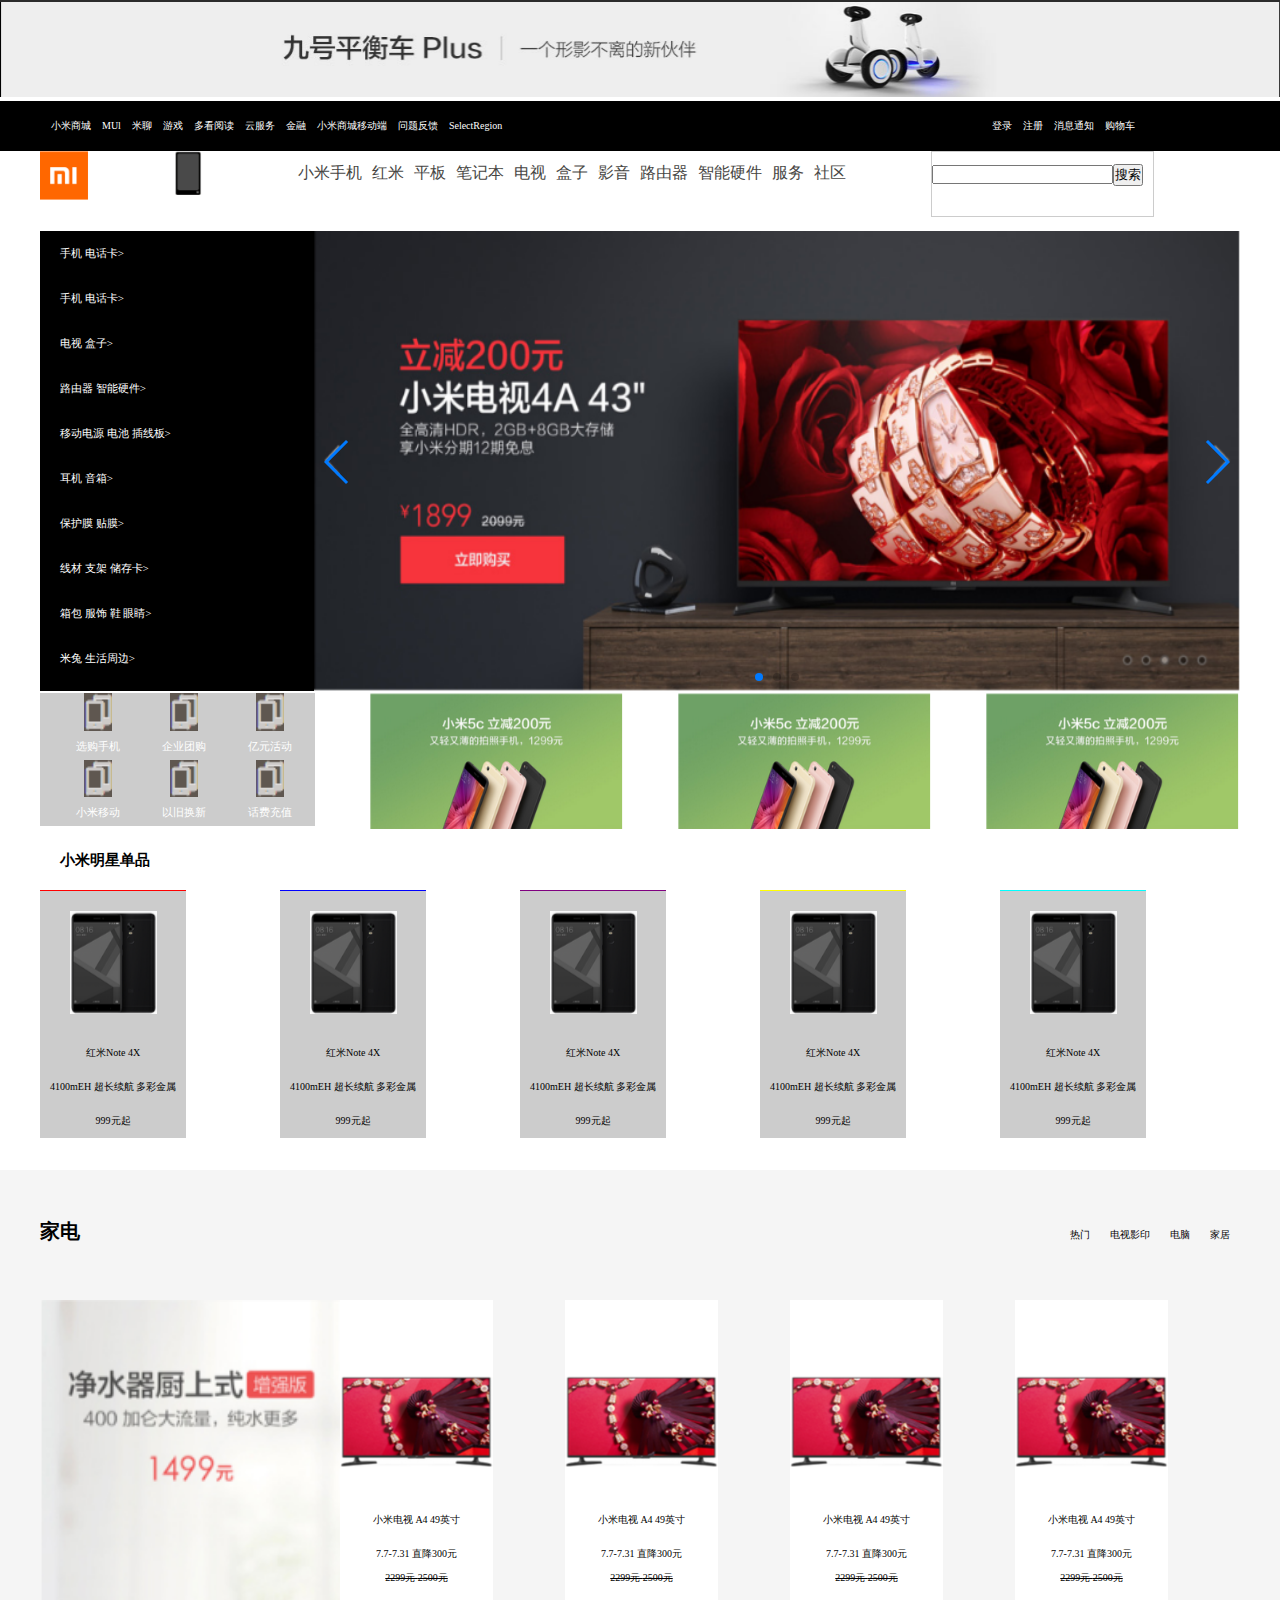
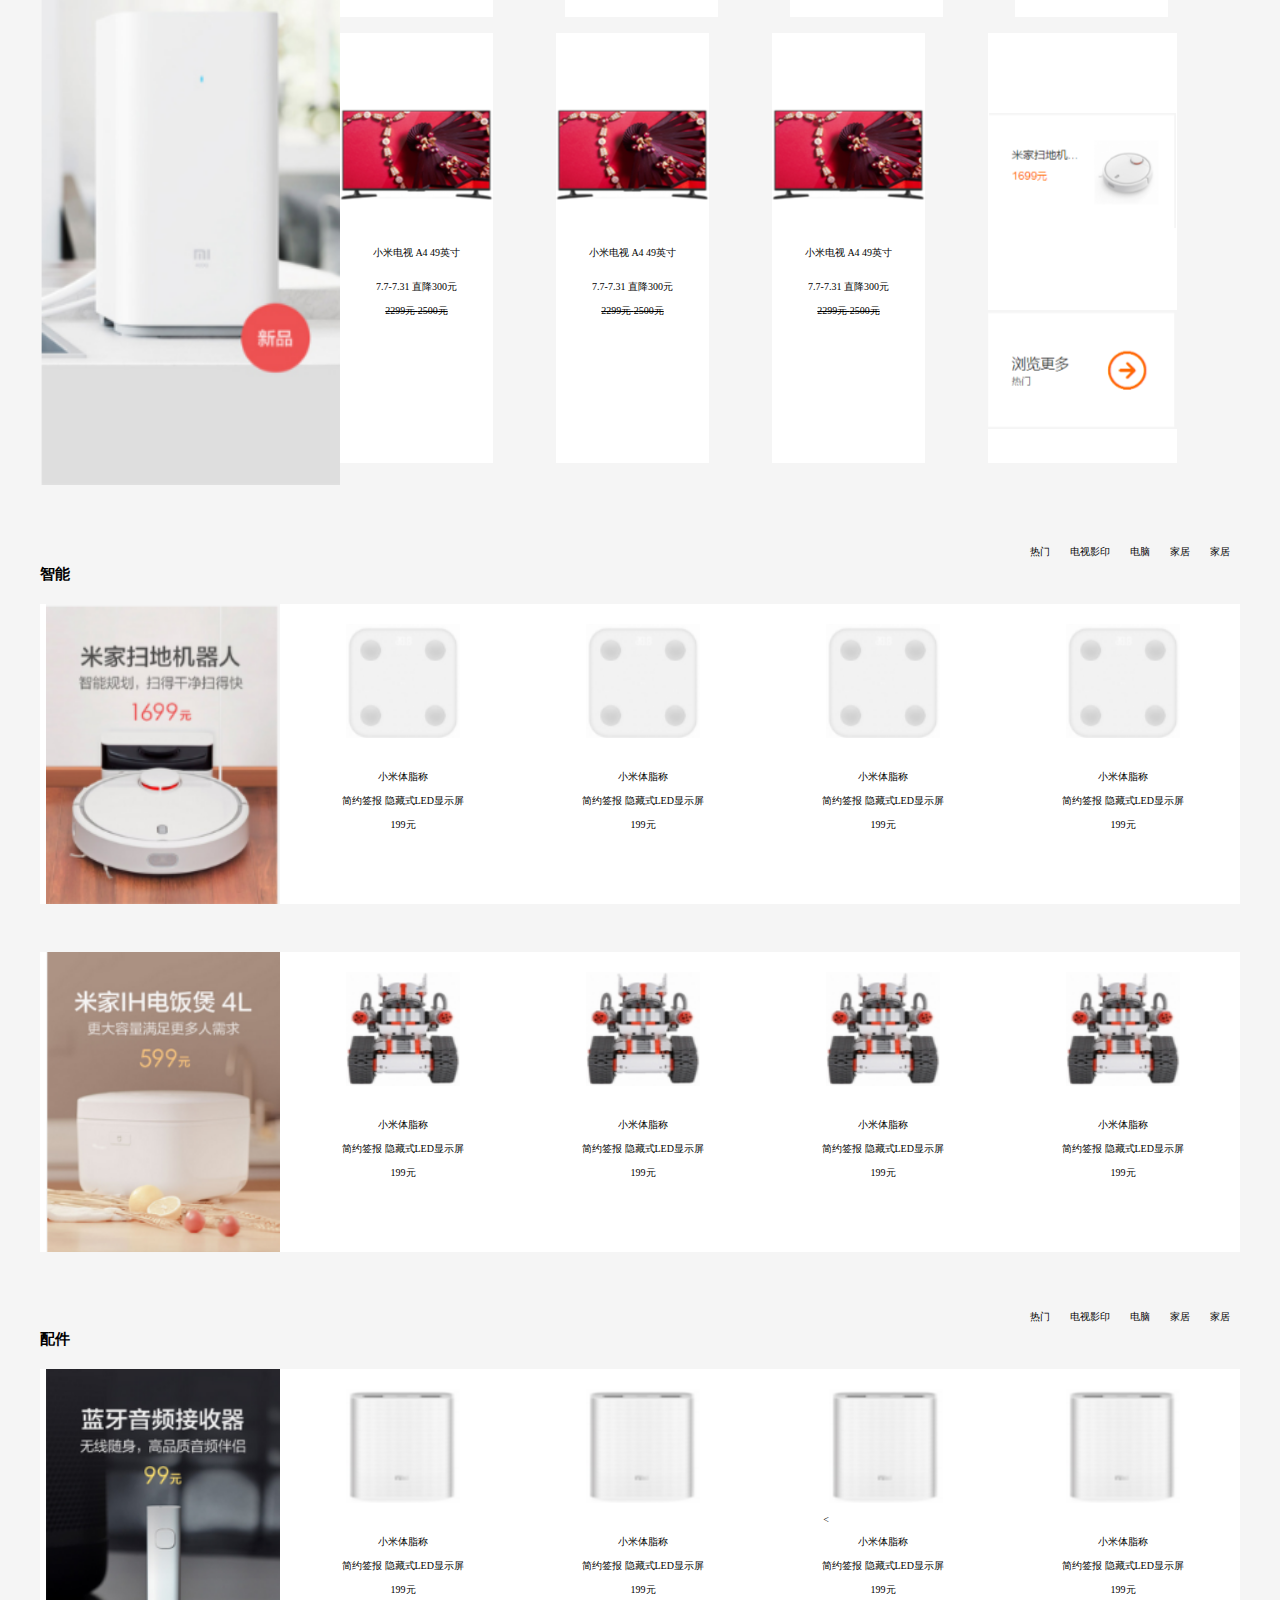
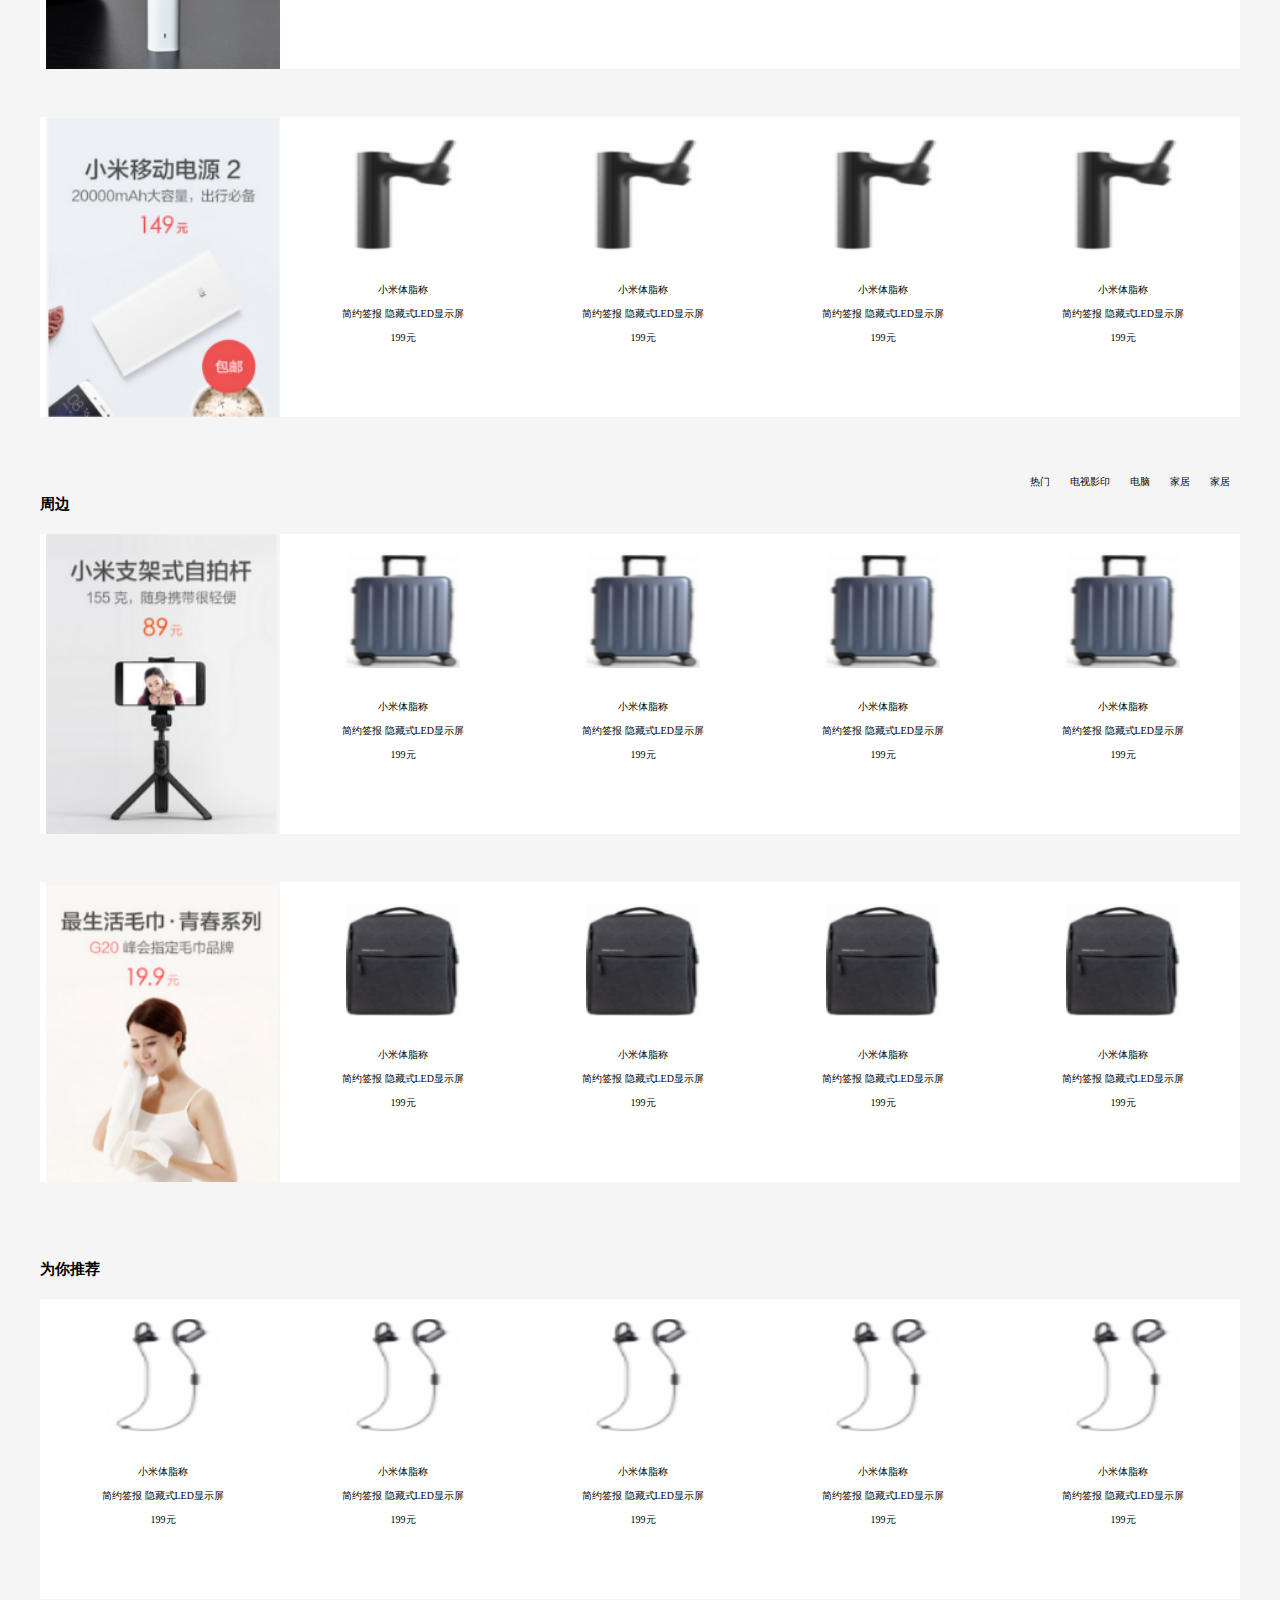
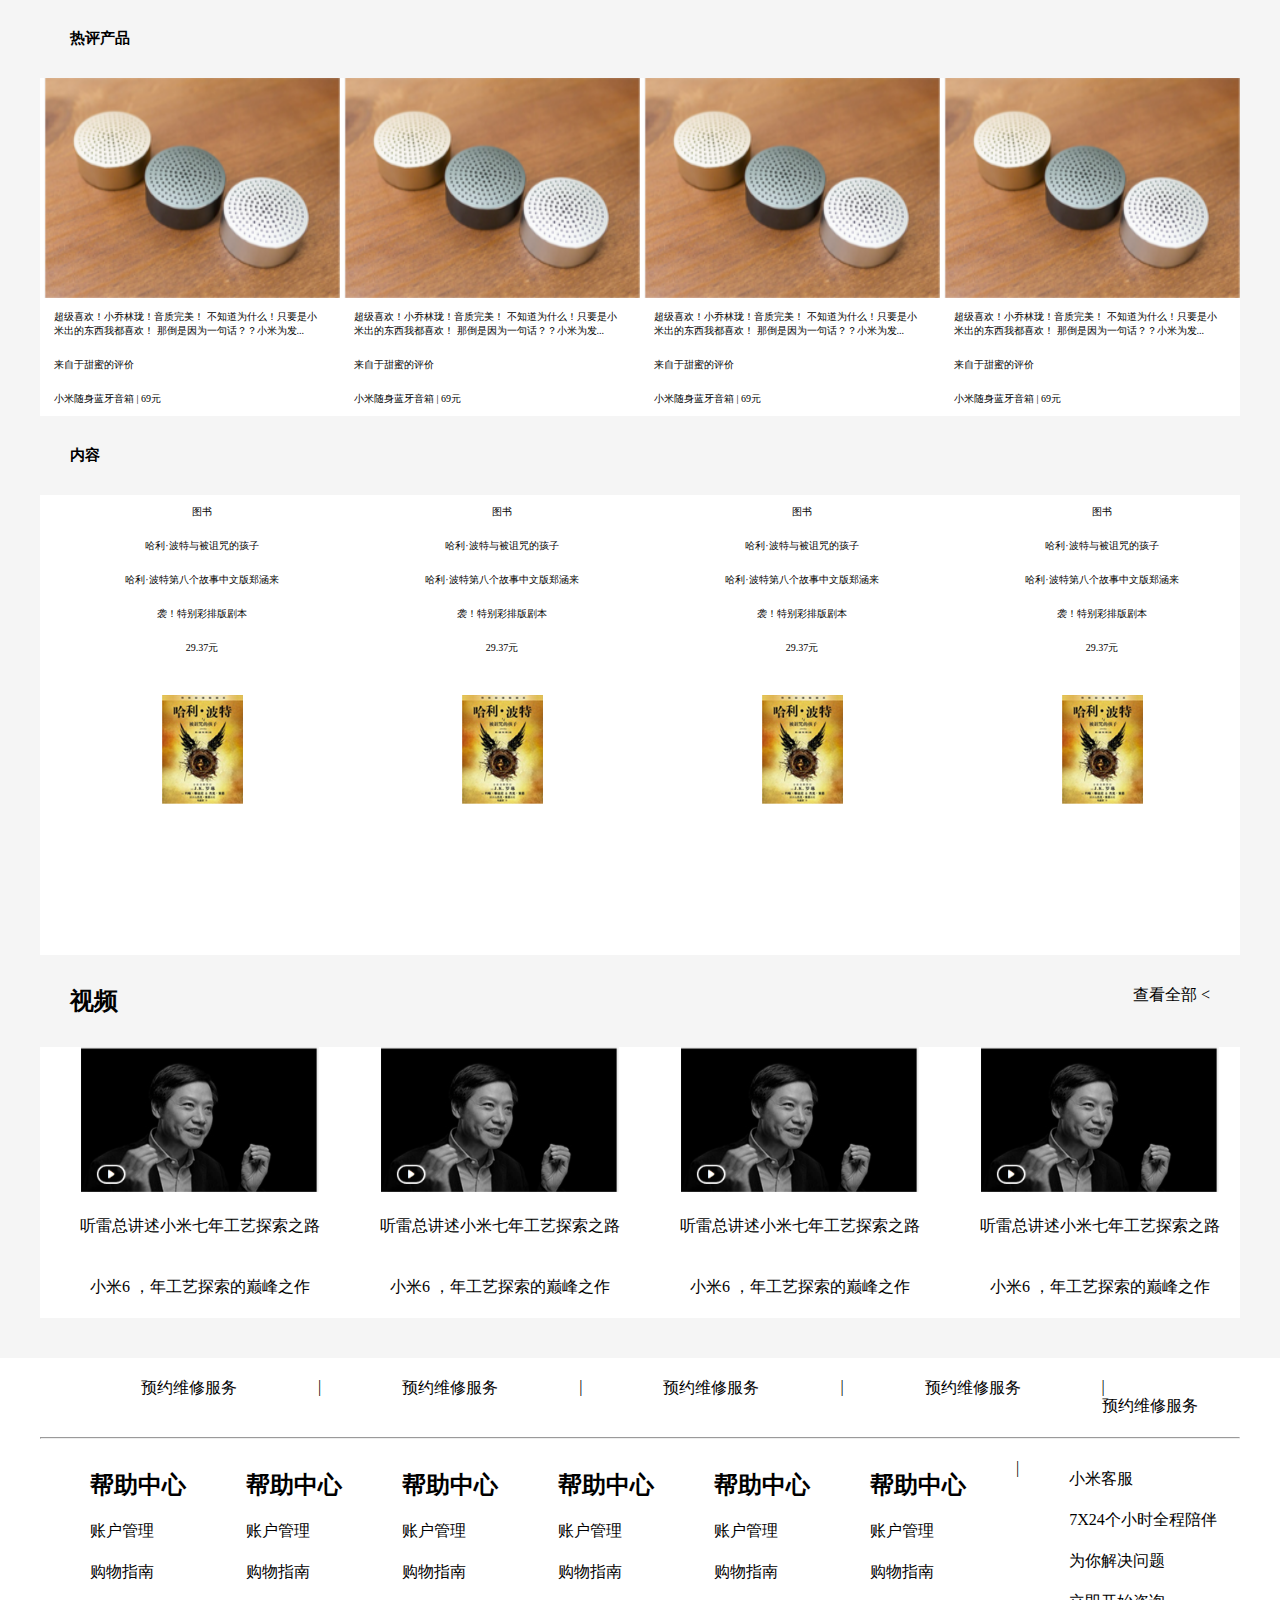
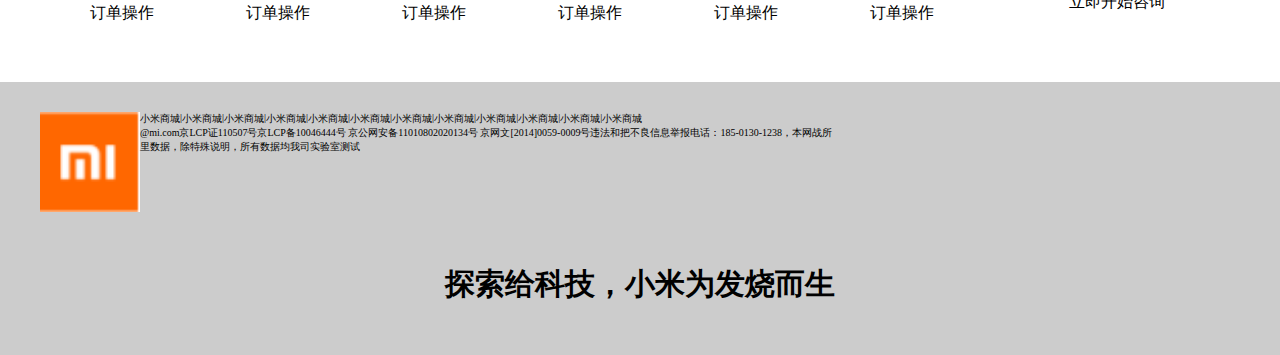
<file: index.html>
<!DOCTYPE html>
<html lang="zh">
<head>
	<meta charset="UTF-8" />
	<meta name="viewport" content="width=device-width, initial-scale=1.0" />
	<meta http-equiv="X-UA-Compatible" content="ie=edge" />
	<title>Document</title>
	<link rel="stylesheet" type="text/css" href="css/index.css"/>
	<link rel="stylesheet" type="text/css" href="js/Swiper-3.4-2.2/dist/css/swiper.css"/>
	<script src="js/Swiper-3.4-2.2/dist/js/swiper.js"></script>
	<script src="js/jquery.min.js"></script>
	<script src="js/index.js"></script>
</head>
<body>
	<header>
		<a href="index.html">
			<img src="img/2017-07-10_180913.png" />
		</a>
	</header>
	<section class="xiao">
		<div>
			<ul>
				<li>
					<a href="index.html">
						小米商城
					</a>
				</li>
				<li>
					<a href="index.html">
						MUl
					</a>
				</li>
				<li>
					<a href="index.html">
						米聊
					</a>
					
				</li>
				<li>
					<a href="index.html">
						游戏
					</a>
				</li>
				<li>
					<a href="index.html">
						多看阅读
					</a>
				</li>
				<li>
					<a href="index.html">
						云服务
					</a>
				</li>
				<li>
					<a href="index.html">
						金融
					</a>
				</li>
				<li>
					<a href="index.html">
						小米商城移动端
					</a>
				</li>
				<li>
					<a href="index.html">
						问题反馈
					</a>
				</li>
				<li>
					<a href="index.html">
						SelectRegion
					</a>
				</li>
		</ul>
		<ul>
				<li>
					<a href="index.html">登录</a>
				</li>
				<li>
					<a href="index.html">注册</a>
				</li>
				<li>
					<a href="index.html">消息通知</a>
				</li>
				<li>
					<a href="index.html">购物车</a>
				</li>
		</ul>
		</div>
	</section>
	
	
	
	<section class="two">
		<div>
			<ul>
				<li>
					<img src="img/2017-07-10_140542.png" />
				</li>
				<li>
					<img src="img/2017-07-10_151959.png" />
				</li>
				<li>
					<ul>
						<li>
							<a href="index.html">
								小米手机
							</a>
						</li>
						<li>
							<a href="index.html">
								红米
							</a>
						</li>
						<li>
							<a href="index.html">
								平板
							</a>
						</li>
						<li>
							<a href="index.html">
								笔记本
							</a>
						</li>
						<li>
							<a href="index.html">
								电视
							</a>
						</li>
						<li>
							<a href="index.html">
								盒子
							</a>
						</li>
						<li>
							<a href="index.html">
								影音
							</a>
						</li>
						<li>
							<a href="index.html">
								路由器
							</a>
						</li>
						<li>
							<a href="index.html">
								智能硬件
							</a>
						</li>
						<li>
							<a href="index.html">
								服务
							</a>
						</li>
						<li>
							<a href="index.html">
								社区
							</a>
						</li>
					</ul>
				</li>
				<li style="text-align: right;">
					<input type="text" /><button>搜索</button>
				</li>
			</ul>
		</div>
	</section>
	
	
	
	
	
	
	<section class="san">
		<div>
			<ul>
				<li class="fu1">
					<a href="index.html">
						<div>手机  电话卡</div>
						<div>></div>
					</a>
				</li>
				<div class="fu_1">
					<h1>内容自定义</h1>
				</div>
				<li class="fu">
					<!--<div>笔记本  平板</div>-->
					<a href="index.html">
						<div>手机  电话卡</div>
						<div>></div>
					</a>
					
				</li>
				<li class="fu">
					<a href="index.html">
						<div>电视 盒子</div>
						<div>></div>
					</a>
					
				</li>
				<li class="fu">
					<a href="index.html">
						<div>路由器 智能硬件</div>
						<div>></div>
					</a>
					
				</li>
				<li class="fu">
					<a href="index.html">
						<div>移动电源 电池 插线板</div>
						<div>></div>
					</a>
					
				</li>
				<li class="fu">
					<a href="index.html">
						<div>耳机 音箱</div>
						<div>></div>
					</a>
					
				</li>
				<li class="fu">
					<a href="index.html">
						<div>保护膜 贴膜</div>
						<div>></div>
					</a>
					
				</li>
				<li class="fu">
					<a href="index.html">
						<div>线材 支架 储存卡</div>
						<div>></div>
					</a>
					
				</li>
				<li class="fu">
					<a href="index.html">
						<div>箱包 服饰 鞋  眼睛</div>
						<div>></div>
					</a>
					
				</li>
				<li class="fu">
					<a href="index.html">
						<div>米兔 生活周边</div>
						<div>></div>
					</a>
					
				</li>
				
			</ul>
			<div class="swiper-container">
				<div class="swiper-wrapper">
					<div class="swiper-slide">
						<img src="img/2017-07-10_141350.png" />
					</div>
					<div class="swiper-slide">
						<img src="img/2017-07-10_141350.png" />
					</div>
					<div class="swiper-slide">
						<img src="img/2017-07-10_141350.png" />
					</div>
				</div>
				<div class="swiper-pagination"></div>
				<div class="swiper-button-next"></div>
				<div class="swiper-button-prev"></div>
			</div>
		</div>
	</section>
	<section class="si">
		<div>
			<ul>
				<li>
					<div>
						<p>
							<img src="img/1.png" />
							<a href="index.html">选购手机</a>
						</p>
						<p>
							<img src="img/1.png" />
							<a href="index.html">企业团购</a>
						</p>
						<p>
							<img src="img/1.png" />
							<a href="index.html">亿元活动</a>
						</p>
					</div>
					<div>
						<p>
							<img src="img/1.png" />
							<a href="index.html">小米移动</a>
						</p>
						<p>
							<img src="img/1.png" />
							<a href="index.html">以旧换新</a>
						</p>
						<p>
							<img src="img/1.png" />
							<a href="index.html">话费充值</a>
						</p>
					</div>
				</li>
				<li class="one1">
					<img src="img/2017-07-10_141413.png" />
				</li>
				<li class="one1">
					<img src="img/2017-07-10_141413.png" />
				</li>
				<li class="one1">
					<img src="img/2017-07-10_141413.png" />
				</li>
			</ul>
		</div>
	</section>
	<section class="wu">
		<div>
			<h2>小米明星单品</h2>
			<ul>
				<li class="li1">
					<img src="img/2017-07-10_141447.png" />
					<p>红米Note 4X</p>
					<p>4100mEH 超长续航   多彩金属</p>
					<p>999元起</p>
				</li>
				<li class="li2">
					<img src="img/2017-07-10_141447.png" />
					<p>红米Note 4X</p>
					<p>4100mEH 超长续航   多彩金属</p>
					<p>999元起</p>
				</li>
				<li class="li3">
					<img src="img/2017-07-10_141447.png" />
					<p>红米Note 4X</p>
					<p>4100mEH 超长续航   多彩金属</p>
					<p>999元起</p>
				</li>
				<li class="li4">
					<img src="img/2017-07-10_141447.png" />
					<p>红米Note 4X</p>
					<p>4100mEH 超长续航   多彩金属</p>
					<p>999元起</p>
				</li>
				<li class="li5">
					<img src="img/2017-07-10_141447.png" />
					<p>红米Note 4X</p>
					<p>4100mEH 超长续航   多彩金属</p>
					<p>999元起</p>
				</li>
			</ul>
		</div>
	</section>
	
	<div id="wrap">
		<section class="liu">
		<div>
				<div>
					<h1>家电</h1>
					<div>
						<p>热门</p>
						<p>电视影印</p>
						<p>电脑</p>
						<p>家居</p>
					</div>
				</div>
			<div>
				<p class="ppp">
					<img src="img/2017-07-10_141522.png" />
				</p>
				<p>
					<ul>
						<li class="ppp2">
							<img src="img/2017-07-10_141538.png" />
							<p>小米电视  A4 49英寸</p>
							<p>7.7-7.31 直降300元</p>
							<s>2299元 <span>2500元</span></s>
						</li>
						<li class="ppp2">
							<img src="img/2017-07-10_141538.png" />
							<p>小米电视  A4 49英寸</p>
							<p>7.7-7.31 直降300元</p>
							<s>2299元 <span>2500元</span></s>
						</li>
						<li class="ppp2">
							<img src="img/2017-07-10_141538.png" />
							<p>小米电视  A4 49英寸</p>
							<p>7.7-7.31 直降300元</p>
							<s>2299元 <span>2500元</span></s>
						</li>
						<li class="ppp2">
							<img src="img/2017-07-10_141538.png" />
							<p>小米电视  A4 49英寸</p>
							<p>7.7-7.31 直降300元</p>
							<s>2299元 <span>2500元</span></s>
						</li>
					</ul>
					<ul>
						<li class="ppp2">
							<img src="img/2017-07-10_141538.png" />
							<p>小米电视  A4 49英寸</p>
							<p>7.7-7.31 直降300元</p>
							<s>2299元 <span>2500元</span></s>
						</li>
						<li class="ppp2">
							<img src="img/2017-07-10_141538.png" />
							<p>小米电视  A4 49英寸</p>
							<p>7.7-7.31 直降300元</p>
							<s>2299元 <span>2500元</span></s>
						</li>
						<li class="ppp2">
							<img src="img/2017-07-10_141538.png" />
							<p>小米电视  A4 49英寸</p>
							<p>7.7-7.31 直降300元</p>
							<s>2299元 <span>2500元</span></s>
						</li>
						<li class="ppp2">
							<div>
								<img src="img/2017-07-10_213624.png" />
							</div>
							<div>
								<img src="img/2017-07-10_213632.png" />
							</div>
						</li>
					</ul>
				</p>
			</div>
			
		</div>
	</section>
	
	<section class="qi">
		<div>
			<div>
					<h2>智能</h3>
					<div>
						<p>热门</p>
						<p>电视影印</p>
						<p>电脑</p>
						<p>家居</p>
						<p>家居</p>
					</div>
				</div>
				<ul>
					<li class="img11">
						<img src="img/2017-07-10_220144.png" />
					</li>
					<li class="img1">
						<img src="img/2017-07-10_220154.png" />
						<p>小米体脂称</p>
						<p>简约签报   隐藏式LED显示屏</p>
						<p>199元</p>
					</li>
					<li class="img1">
						<img src="img/2017-07-10_220154.png" />
						<p>小米体脂称</p>
						<p>简约签报   隐藏式LED显示屏</p>
						<p>199元</p>
					</li>
					<li class="img1">
						<img src="img/2017-07-10_220154.png" />
						<p>小米体脂称</p>
						<p>简约签报   隐藏式LED显示屏</p>
						<p>199元</p>
					</li>
					<li class="img1">
						<img src="img/2017-07-10_220154.png" />
						<p>小米体脂称</p>
						<p>简约签报   隐藏式LED显示屏</p>
						<p>199元</p>
					</li>
				</ul>
		</div>
	</section>
	<section class="qi">
		<div>
				<ul>
					<li class="img11">
						<img src="img/2017-07-10_233145.png" />
					</li>
					<li class="img1">
						<img src="img/2017-07-10_233158.png" />
						<p>小米体脂称</p>
						<p>简约签报   隐藏式LED显示屏</p>
						<p>199元</p>
					</li>
					<li class="img1">
						<img src="img/2017-07-10_233158.png" />
						<p>小米体脂称</p>
						<p>简约签报   隐藏式LED显示屏</p>
						<p>199元</p>
					</li>
					<li class="img1">
						<img src="img/2017-07-10_233158.png" />
						<p>小米体脂称</p>
						<p>简约签报   隐藏式LED显示屏</p>
						<p>199元</p>
					</li>
					<li class="img1">
						<img src="img/2017-07-10_233158.png" />
						<p>小米体脂称</p>
						<p>简约签报   隐藏式LED显示屏</p>
						<p>199元</p>
					</li>
				</ul>
		</div>
	</section>
	<section class="qi">
		<div>
			<div>
					<h2>配件</h2>
					<div>
						<p>热门</p>
						<p>电视影印</p>
						<p>电脑</p>
						<p>家居</p>
						<p>家居</p>
					</div>
				</div>
				<ul>
					<li class="img11">
						<img src="img/2017-07-10_233500.png" />
					</li>
					<li class="img1">
						<img src="img/2017-07-10_233558.png" />
						<p>小米体脂称</p>
						<p>简约签报   隐藏式LED显示屏</p>
						<p>199元</p>
					</li>
					<li class="img1">
						<img src="img/2017-07-10_233558.png" />
						<p>小米体脂称</p>
						<p>简约签报   隐藏式LED显示屏</p>
						<p>199元</p>
					</li>
					<li class="img1">
						<<img src="img/2017-07-10_233558.png" />
						<p>小米体脂称</p>
						<p>简约签报   隐藏式LED显示屏</p>
						<p>199元</p>
					</li>
					<li class="img1">
						<img src="img/2017-07-10_233558.png" />
						<p>小米体脂称</p>
						<p>简约签报   隐藏式LED显示屏</p>
						<p>199元</p>
					</li>
				</ul>
		</div>
	</section>
	<section class="qi">
		<div>
				<ul>
					<li class="img11">
						<img src="img/2017-07-10_233544.png" />
					</li>
					<li class="img1">
						<img src="img/2017-07-10_233608.png" />
						<p>小米体脂称</p>
						<p>简约签报   隐藏式LED显示屏</p>
						<p>199元</p>
					</li>
					<li class="img1">
						<img src="img/2017-07-10_233608.png" />
						<p>小米体脂称</p>
						<p>简约签报   隐藏式LED显示屏</p>
						<p>199元</p>
					</li>
					<li class="img1">
						<img src="img/2017-07-10_233608.png" />
						<p>小米体脂称</p>
						<p>简约签报   隐藏式LED显示屏</p>
						<p>199元</p>
					</li>
					<li class="img1">
						<img src="img/2017-07-10_233608.png" />
						<p>小米体脂称</p>
						<p>简约签报   隐藏式LED显示屏</p>
						<p>199元</p>
					</li>
				</ul>
		</div>
	</section>
	
	
	
	
	
	<section class="qi">
		<div>
			<div>
					<h2>周边</h2>
					<div>
						<p>热门</p>
						<p>电视影印</p>
						<p>电脑</p>
						<p>家居</p>
						<p>家居</p>
					</div>
				</div>
				<ul>
					<li class="img11">
						<img src="img/2017-07-10_234714.png" />
					</li>
					<li class="img1">
						<img src="img/2017-07-10_234722.png" />
						<p>小米体脂称</p>
						<p>简约签报   隐藏式LED显示屏</p>
						<p>199元</p>
					</li>
					<li class="img1">
						<img src="img/2017-07-10_234722.png" />
						<p>小米体脂称</p>
						<p>简约签报   隐藏式LED显示屏</p>
						<p>199元</p>
					</li>
					<li class="img1">
						<img src="img/2017-07-10_234722.png" />
						<p>小米体脂称</p>
						<p>简约签报   隐藏式LED显示屏</p>
						<p>199元</p>
					</li>
					<li class="img1">
						<img src="img/2017-07-10_234722.png" />
						<p>小米体脂称</p>
						<p>简约签报   隐藏式LED显示屏</p>
						<p>199元</p>
					</li>
				</ul>
		</div>
	</section>
	<section class="qi">
		<div>
				<ul>
					<li class="img11">
						<img src="img/2017-07-10_234757.png" />
					</li>
					<li class="img1">
						<img src="img/2017-07-10_234814.png" />
						<p>小米体脂称</p>
						<p>简约签报   隐藏式LED显示屏</p>
						<p>199元</p>
					</li>
					<li class="img1">
						<img src="img/2017-07-10_234814.png" />
						<p>小米体脂称</p>
						<p>简约签报   隐藏式LED显示屏</p>
						<p>199元</p>
					</li>
					<li class="img1">
						<img src="img/2017-07-10_234814.png" />
						<p>小米体脂称</p>
						<p>简约签报   隐藏式LED显示屏</p>
						<p>199元</p>
					</li>
					<li class="img1">
						<img src="img/2017-07-10_234814.png" />
						<p>小米体脂称</p>
						<p>简约签报   隐藏式LED显示屏</p>
						<p>199元</p>
					</li>
				</ul>
		</div>
	</section>
	
	
	
	
	
	<section class="qi">
		<div>
			<div>
					<h2>为你推荐</h2>
				</div>
				<ul>
					<li class="img1">
						<img src="img/2017-07-10_235210.png" />
						<p>小米体脂称</p>
						<p>简约签报   隐藏式LED显示屏</p>
						<p>199元</p>
					</li>
					<li class="img1">
						<img src="img/2017-07-10_235210.png" />
						<p>小米体脂称</p>
						<p>简约签报   隐藏式LED显示屏</p>
						<p>199元</p>
					</li>
					<li class="img1">
						<img src="img/2017-07-10_235210.png" />
						<p>小米体脂称</p>
						<p>简约签报   隐藏式LED显示屏</p>
						<p>199元</p>
					</li>
					<li class="img1">
						<img src="img/2017-07-10_235210.png" />
						<p>小米体脂称</p>
						<p>简约签报   隐藏式LED显示屏</p>
						<p>199元</p>
					</li>
					<li class="img1">
						<img src="img/2017-07-10_235210.png" />
						<p>小米体脂称</p>
						<p>简约签报   隐藏式LED显示屏</p>
						<p>199元</p>
					</li>
				</ul>
		</div>
	</section>
	
	
	
	<section class="ba">
		<div>
			<h2>热评产品</h2>
			<ul>
				<li>
					<img src="img/2017-07-10_235646.png" />
					<p>
						超级喜欢！小乔林珑！音质完美！
						不知道为什么！只要是小米出的东西我都喜欢！
						那倒是因为一句话？？小米为发...
					</p>
					<p>来自于甜蜜的评价</p>
					<p>小米随身蓝牙音箱 | 69元</p>
				</li>
				<li>
					<img src="img/2017-07-10_235646.png" />
					<p>
						超级喜欢！小乔林珑！音质完美！
						不知道为什么！只要是小米出的东西我都喜欢！
						那倒是因为一句话？？小米为发...
					</p>
					<p>来自于甜蜜的评价</p>
					<p>小米随身蓝牙音箱 | 69元</p>
				</li>
				<li>
					<img src="img/2017-07-10_235646.png" />
					<p>
						超级喜欢！小乔林珑！音质完美！
						不知道为什么！只要是小米出的东西我都喜欢！
						那倒是因为一句话？？小米为发...
					</p>
					<p>来自于甜蜜的评价</p>
					<p>小米随身蓝牙音箱 | 69元</p>
				</li>
				<li>
					<img src="img/2017-07-10_235646.png" />
					<p>
						超级喜欢！小乔林珑！音质完美！
						不知道为什么！只要是小米出的东西我都喜欢！
						那倒是因为一句话？？小米为发...
					</p>
					<p>来自于甜蜜的评价</p>
					<p>小米随身蓝牙音箱 | 69元</p>
				</li>
			</ul>
		</div>
		
	</section>
	
	
	
	
	<section class="shi">
		<div>
			<h2>内容</h2>
			<ul>
				<li>
					<div>图书</div>
					<div>哈利·波特与被诅咒的孩子</div>
					<div>哈利·波特第八个故事中文版郑涵来</div>
					<div>袭！特别彩排版剧本</div>
					<div>29.37元</div>
					<img  src="img/2017-07-11_004410.png" />
				</li>
				<li>
					<div>图书</div>
					<div>哈利·波特与被诅咒的孩子</div>
					<div>哈利·波特第八个故事中文版郑涵来</div>
					<div>袭！特别彩排版剧本</div>
					<div>29.37元</div>
					<img  src="img/2017-07-11_004410.png" />
				</li>
				<li>
					<div>图书</div>
					<div>哈利·波特与被诅咒的孩子</div>
					<div>哈利·波特第八个故事中文版郑涵来</div>
					<div>袭！特别彩排版剧本</div>
					<div>29.37元</div>
					<img  src="img/2017-07-11_004410.png" />
				</li>
				<li>
					<div>图书</div>
					<div>哈利·波特与被诅咒的孩子</div>
					<div>哈利·波特第八个故事中文版郑涵来</div>
					<div>袭！特别彩排版剧本</div>
					<div>29.37元</div>
					<img  src="img/2017-07-11_004410.png" />
				</li>
			</ul>
		</div>
	</section>
	
	
	
	
	<section class="last">
		<div>
			<div>
				<h2>视频</h2>
				<div>查看全部 < </div>
			</div>
			<ul>
				<li>
					<img src="img/2017-07-11_010644.png" />
					<div>听雷总讲述小米七年工艺探索之路</div>
					<div>小米6 ，年工艺探索的巅峰之作</div>
				</li>
				<li>
					<img src="img/2017-07-11_010644.png" />
					<div>听雷总讲述小米七年工艺探索之路</div>
					<div>小米6 ，年工艺探索的巅峰之作</div>
				</li>
				<li>
					<img src="img/2017-07-11_010644.png" />
					<div>听雷总讲述小米七年工艺探索之路</div>
					<div>小米6 ，年工艺探索的巅峰之作</div>
				</li>
				<li>
					<img src="img/2017-07-11_010644.png" />
					<div>听雷总讲述小米七年工艺探索之路</div>
					<div>小米6 ，年工艺探索的巅峰之作</div>
				</li>
			</ul>
		</div>
	</section>
	</div>
	<footer>
		<div>
			<ul>
				<li>预约维修服务</li>
				<li>|</li>
				<li>预约维修服务</li>
				<li>|</li>
				<li>预约维修服务</li>
				<li>|</li>
				<li>预约维修服务</li>
				<li>|</li>
				<li>预约维修服务</li>
			</ul>
			<hr />
			<ol>
				<li>
					<ul>
						<li><h2>帮助中心</h2></li>
						<li>账户管理</li>
						<li>购物指南</li>
						<li>订单操作</li>
					</ul>
				</li>
				<li>
					<ul>
						<li><h2>帮助中心</h2></li>
						<li>账户管理</li>
						<li>购物指南</li>
						<li>订单操作</li>
					</ul>
				</li>
				<li>
					<ul>
						<li><h2>帮助中心</h2></li>
						<li>账户管理</li>
						<li>购物指南</li>
						<li>订单操作</li>
					</ul>
				</li>
				<li>
					<ul>
						<li><h2>帮助中心</h2></li>
						<li>账户管理</li>
						<li>购物指南</li>
						<li>订单操作</li>
					</ul>
				</li>
				<li>
					<ul>
						<li><h2>帮助中心</h2></li>
						<li>账户管理</li>
						<li>购物指南</li>
						<li>订单操作</li>
					</ul>
				</li>
				<li>
					<ul>
						<li><h2>帮助中心</h2></li>
						<li>账户管理</li>
						<li>购物指南</li>
						<li>订单操作</li>
					</ul>
				</li>
				<li>
					|
				</li>
				<li>
					<ul>
						<li>小米客服</li>
						<li>7X24个小时全程陪伴</li>
						<li>为你解决问题</li>
						<li>立即开始咨询</li>
					</ul>
				</li>
			</ol>
		</div>
	</footer>
	<div class="zui">
		<div>
			<div>
				<img src="img/2017-07-10_140542.png" />
			</div>
			
			<ul>
				<li>
					<div>
						<div>小米商城</div>
						<div>|</div>
						<div>小米商城</div>
						<div>|</div>
						
						<div>小米商城</div>
						<div>|</div>
						
						<div>小米商城</div>
						<div>|</div>
						
						<div>小米商城</div>
						<div>|</div>
						
						<div>小米商城</div>
						<div>|</div>
						
						<div>小米商城</div>
						<div>|</div>
						
						<div>小米商城</div>
						<div>|</div>
						
						<div>小米商城</div>
						<div>|</div>
						
						<div>小米商城</div>
						<div>|</div>
						
						<div>小米商城</div>
						<div>|</div>
						
						<div>小米商城</div>
					</div>
						
					
				</li>
			</ul>
			<div class="mis">@mi.com京LCP证110507号京LCP备10046444号 京公网安备11010802020134号 京网文[2014]0059-0009号违法和把不良信息举报电话：185-0130-1238，本网战所里数据，除特殊说明，所有数据均我司实验室测试</div>
			<!--<div>
				杨志强
			</div>-->
		</div>
		<center>探索给科技，小米为发烧而生</center>
	</div>
	<script>
		new Swiper(".swiper-container",{
			autoplay:2000,
			loop:true,
			pagination:".swiper-pagination",
			paginationClickable:true,
			nextButton:".swiper-button-next",
			prevButton:".swiper-button-prev",
			autoplayDisableOnInteraction:false
		})
	</script>
</body>
</html>
</file>
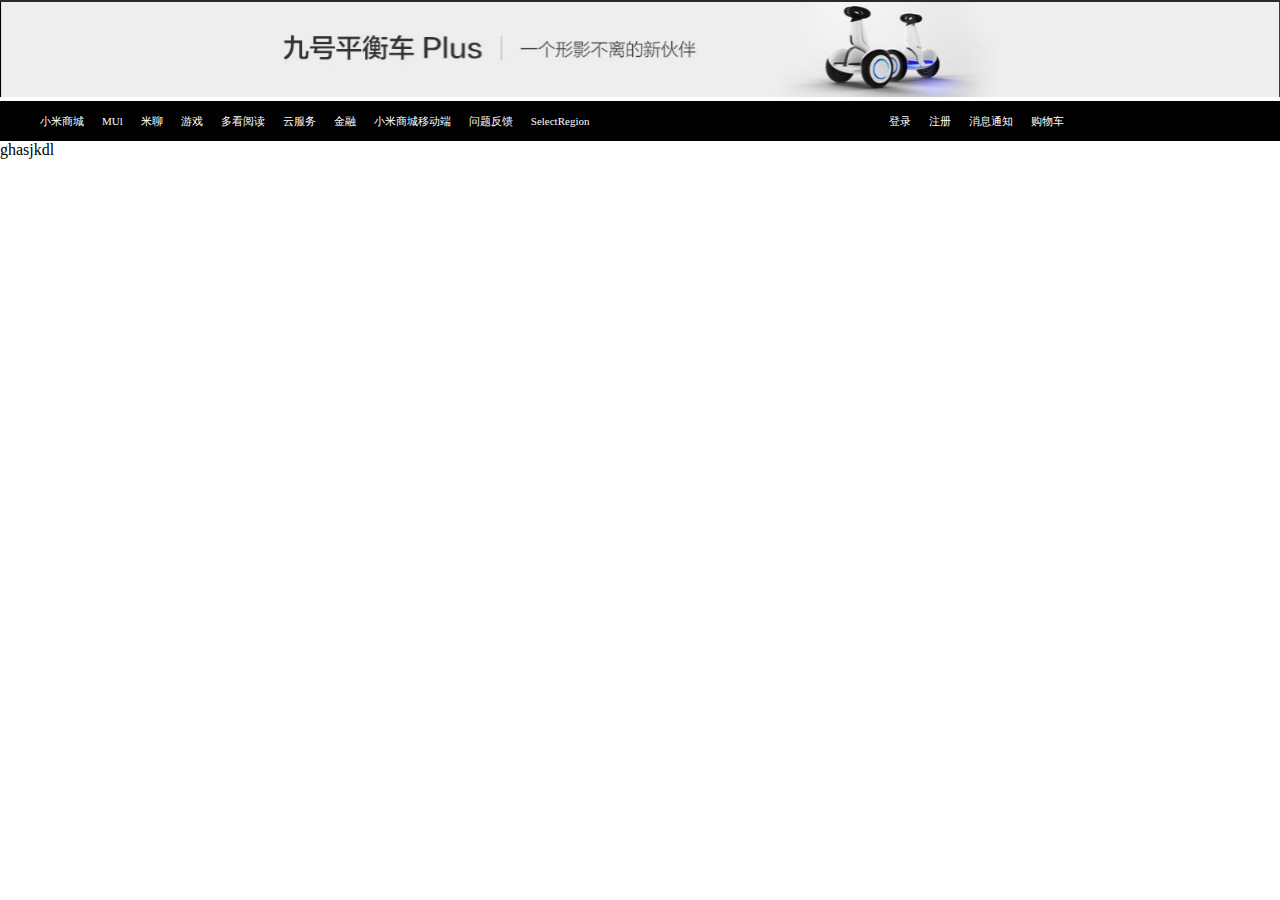
<file: index2.html>
<!DOCTYPE html>
<html>
	<head>
		<meta charset="UTF-8">
		<style>
			#dsa {
				display: none;
			}
		</style>
		<title></title>
		<link rel="stylesheet" type="text/css" href="css/two.css"/>
		<script src="js/jquery.min.js"></script>
	</head>
	<body>
		<header>
			<a href="index.html">
				<img src="img/2017-07-10_180913.png" />
			</a>
		</header>
	<section class="xiao">
		<div>
			<ul class="ull1">
				<li class="li1">
					<a class="li1" href="index.html">
						小米商城
					</a>
				</li>
				<li>
					<a href="index.html">
						MUl
					</a>
				</li>
				<li>
					<a href="index.html">
						米聊
					</a>
					
				</li>
				<li>
					<a href="index.html">
						游戏
					</a>
				</li>
				<li>
					<a href="index.html">
						多看阅读
					</a>
				</li>
				<li>
					<a href="index.html">
						云服务
					</a>
				</li>
				<li>
					<a href="index.html">
						金融
					</a>
				</li>
				<li>
					<a href="index.html">
						小米商城移动端
					</a>
				</li>
				<li>
					<a href="index.html">
						问题反馈
					</a>
				</li>
				<li>
					<a class="li2" href="index.html">
						SelectRegion
					</a>
				</li>
		</ul>
		<ul class="ull2">
				<li>
					<a href="index.html">登录</a>
				</li>
				<li>
					<a href="index.html">注册</a>
				</li>
				<li class="li3">
					<a href="index.html">消息通知</a>
				</li>
				<li class="li3">
					<a href="index.html">购物车</a>
				</li>
		</ul>
		</div>
	</section>
	<div id="asd">
		ghasjkdl
	</div>
	<div id="dsa">
		ghjbhk
	</div>
	<script>
		$(function () {
			window.onload=function (){
//				var asd=document.getElementById("asd")
//				var dsa=document.getElementById("dsa")
				$("#asd").mouseover(function () {
//					dsa.style.display="block"
					$("#dsa").css("display","block")
				})
			}
		})

	</script>
	</body>
</html>
</file>
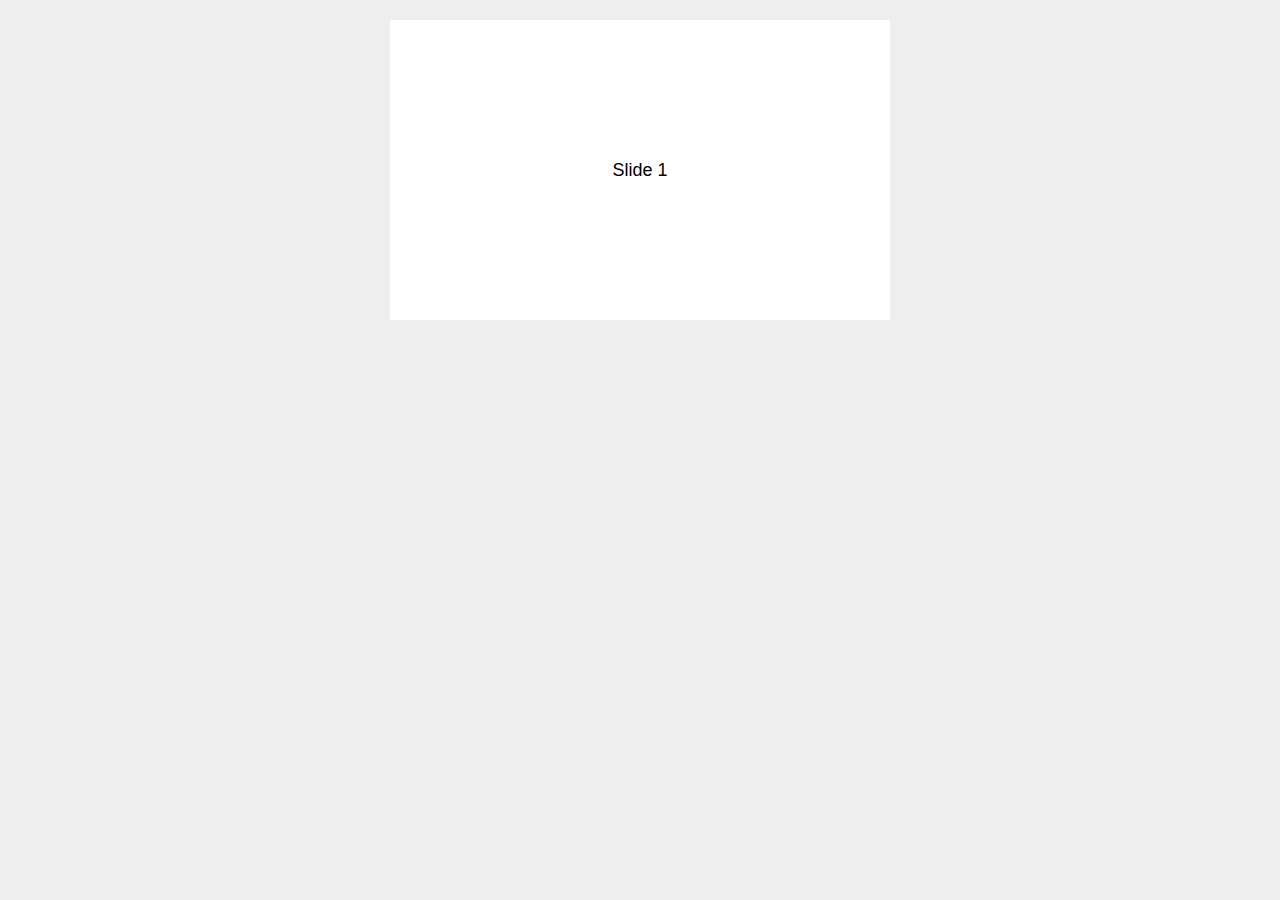
<file: js/Swiper-3.4-2.2/demos/01-default.html>
<!DOCTYPE html>
<html lang="en">
<head>
    <meta charset="utf-8">
    <title>Swiper demo</title>
    <!-- Link Swiper's CSS -->
    <link rel="stylesheet" href="../dist/css/swiper.min.css">

    <!-- Demo styles -->
    <style>
    body {
        background: #eee;
        font-family: Helvetica Neue, Helvetica, Arial, sans-serif;
        font-size: 14px;
        color:#000;
        margin: 0;
        padding: 0;
    }
    .swiper-container {
        width: 500px;
        height: 300px;
        margin: 20px auto;
    }
    .swiper-slide {
        text-align: center;
        font-size: 18px;
        background: #fff;
        
        /* Center slide text vertically */
        display: -webkit-box;
        display: -ms-flexbox;
        display: -webkit-flex;
        display: flex;
        -webkit-box-pack: center;
        -ms-flex-pack: center;
        -webkit-justify-content: center;
        justify-content: center;
        -webkit-box-align: center;
        -ms-flex-align: center;
        -webkit-align-items: center;
        align-items: center;
    }
    </style>
</head>
<body>
    <!-- Swiper -->
    <div class="swiper-container">
        <div class="swiper-wrapper">
            <div class="swiper-slide">Slide 1</div>
            <div class="swiper-slide">Slide 2</div>
            <div class="swiper-slide">Slide 3</div>
            <div class="swiper-slide">Slide 4</div>
            <div class="swiper-slide">Slide 5</div>
            <div class="swiper-slide">Slide 6</div>
            <div class="swiper-slide">Slide 7</div>
            <div class="swiper-slide">Slide 8</div>
            <div class="swiper-slide">Slide 9</div>
            <div class="swiper-slide">Slide 10</div>
        </div>
    </div>

    <!-- Swiper JS -->
    <script src="../dist/js/swiper.min.js"></script>

    <!-- Initialize Swiper -->
    <script>
    var swiper = new Swiper('.swiper-container');
    </script>
</body>
</html>
</file>
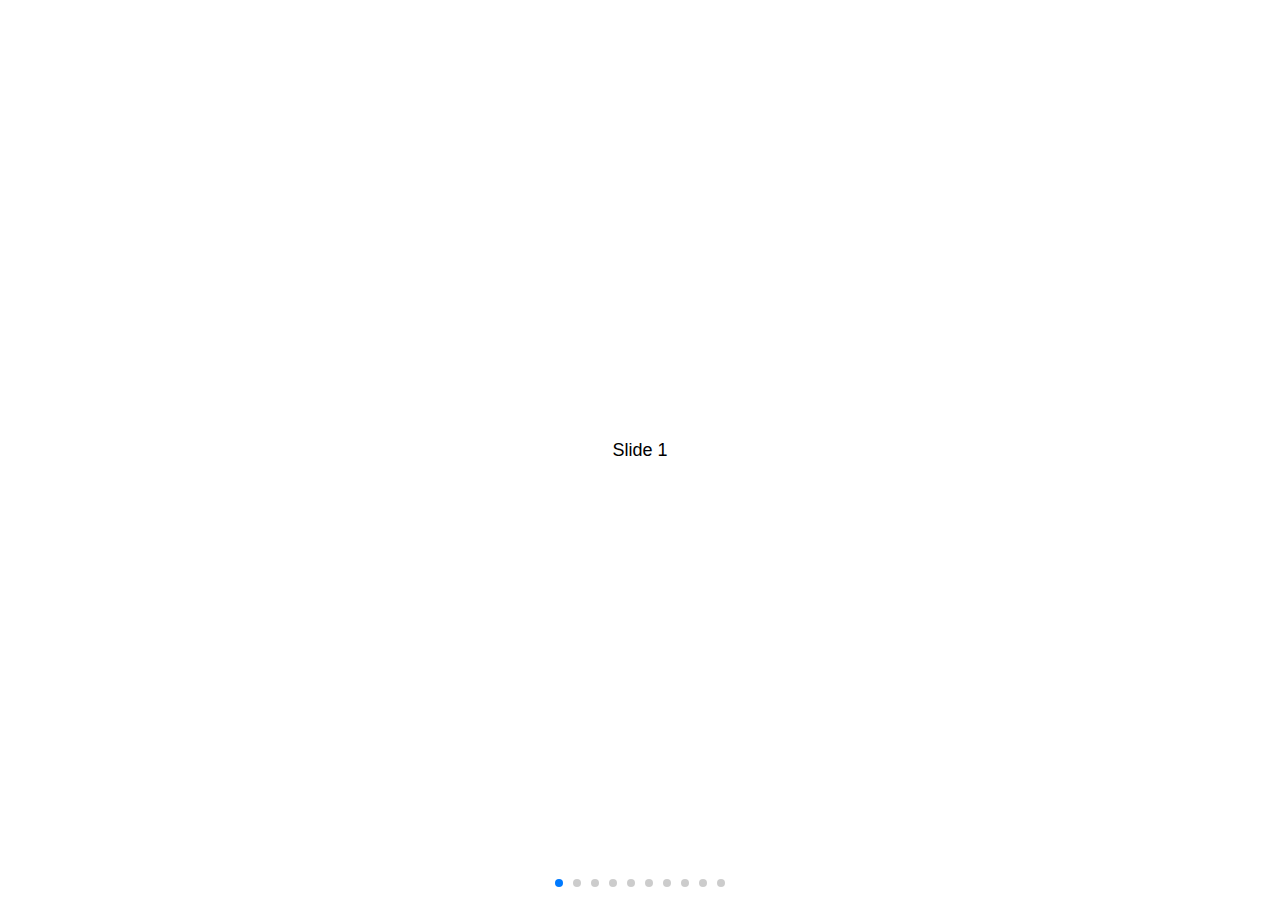
<file: js/Swiper-3.4-2.2/demos/02-responsive.html>
<!DOCTYPE html>
<html lang="en">
<head>
    <meta charset="utf-8">
    <title>Swiper demo</title>
    <meta name="viewport" content="width=device-width, initial-scale=1, minimum-scale=1, maximum-scale=1">

    <!-- Link Swiper's CSS -->
    <link rel="stylesheet" href="../dist/css/swiper.min.css">

    <!-- Demo styles -->
    <style>
    html, body {
        position: relative;
        height: 100%;
    }
    body {
        background: #eee;
        font-family: Helvetica Neue, Helvetica, Arial, sans-serif;
        font-size: 14px;
        color:#000;
        margin: 0;
        padding: 0;
    }
    .swiper-container {
        width: 100%;
        height: 100%;
    }
    .swiper-slide {
        text-align: center;
        font-size: 18px;
        background: #fff;

        /* Center slide text vertically */
        display: -webkit-box;
        display: -ms-flexbox;
        display: -webkit-flex;
        display: flex;
        -webkit-box-pack: center;
        -ms-flex-pack: center;
        -webkit-justify-content: center;
        justify-content: center;
        -webkit-box-align: center;
        -ms-flex-align: center;
        -webkit-align-items: center;
        align-items: center;
    }
    </style>
</head>
<body>
    <!-- Swiper -->
    <div class="swiper-container">
        <div class="swiper-wrapper">
            <div class="swiper-slide">Slide 1</div>
            <div class="swiper-slide">Slide 2</div>
            <div class="swiper-slide">Slide 3</div>
            <div class="swiper-slide">Slide 4</div>
            <div class="swiper-slide">Slide 5</div>
            <div class="swiper-slide">Slide 6</div>
            <div class="swiper-slide">Slide 7</div>
            <div class="swiper-slide">Slide 8</div>
            <div class="swiper-slide">Slide 9</div>
            <div class="swiper-slide">Slide 10</div>
        </div>
        <!-- Add Pagination -->
        <div class="swiper-pagination"></div>
    </div>

    <!-- Swiper JS -->
    <script src="../dist/js/swiper.min.js"></script>

    <!-- Initialize Swiper -->
    <script>
    var swiper = new Swiper('.swiper-container', {
        pagination: '.swiper-pagination',
        paginationClickable: true
    });
    </script>
</body>
</html>
</file>
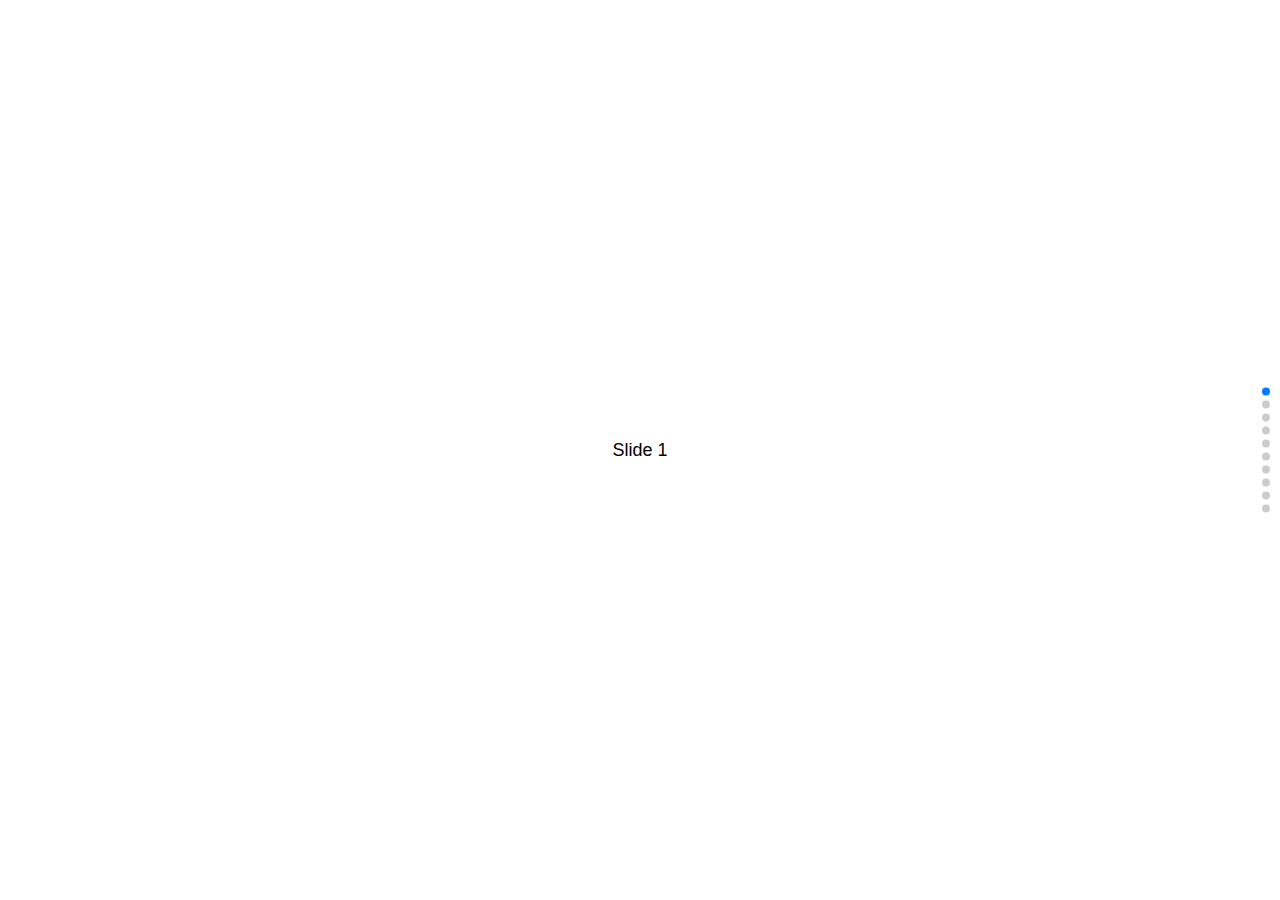
<file: js/Swiper-3.4-2.2/demos/03-vertical.html>
<!DOCTYPE html>
<html lang="en">
<head>
    <meta charset="utf-8">
    <title>Swiper demo</title>
    <meta name="viewport" content="width=device-width, initial-scale=1, minimum-scale=1, maximum-scale=1">

    <!-- Link Swiper's CSS -->
    <link rel="stylesheet" href="../dist/css/swiper.min.css">

    <!-- Demo styles -->
    <style>
    html, body {
        position: relative;
        height: 100%;
    }
    body {
        background: #eee;
        font-family: Helvetica Neue, Helvetica, Arial, sans-serif;
        font-size: 14px;
        color:#000;
        margin: 0;
        padding: 0;
    }
    .swiper-container {
        width: 100%;
        height: 100%;
    }
    .swiper-slide {
        text-align: center;
        font-size: 18px;
        background: #fff;

        /* Center slide text vertically */
        display: -webkit-box;
        display: -ms-flexbox;
        display: -webkit-flex;
        display: flex;
        -webkit-box-pack: center;
        -ms-flex-pack: center;
        -webkit-justify-content: center;
        justify-content: center;
        -webkit-box-align: center;
        -ms-flex-align: center;
        -webkit-align-items: center;
        align-items: center;
    }
    </style>
</head>
<body>
    <!-- Swiper -->
    <div class="swiper-container">
        <div class="swiper-wrapper">
            <div class="swiper-slide">Slide 1</div>
            <div class="swiper-slide">Slide 2</div>
            <div class="swiper-slide">Slide 3</div>
            <div class="swiper-slide">Slide 4</div>
            <div class="swiper-slide">Slide 5</div>
            <div class="swiper-slide">Slide 6</div>
            <div class="swiper-slide">Slide 7</div>
            <div class="swiper-slide">Slide 8</div>
            <div class="swiper-slide">Slide 9</div>
            <div class="swiper-slide">Slide 10</div>
        </div>
        <!-- Add Pagination -->
        <div class="swiper-pagination"></div>
    </div>

    <!-- Swiper JS -->
    <script src="../dist/js/swiper.min.js"></script>

    <!-- Initialize Swiper -->
    <script>
    var swiper = new Swiper('.swiper-container', {
        pagination: '.swiper-pagination',
        paginationClickable: true,
        direction: 'vertical'
    });
    </script>
</body>
</html>
</file>
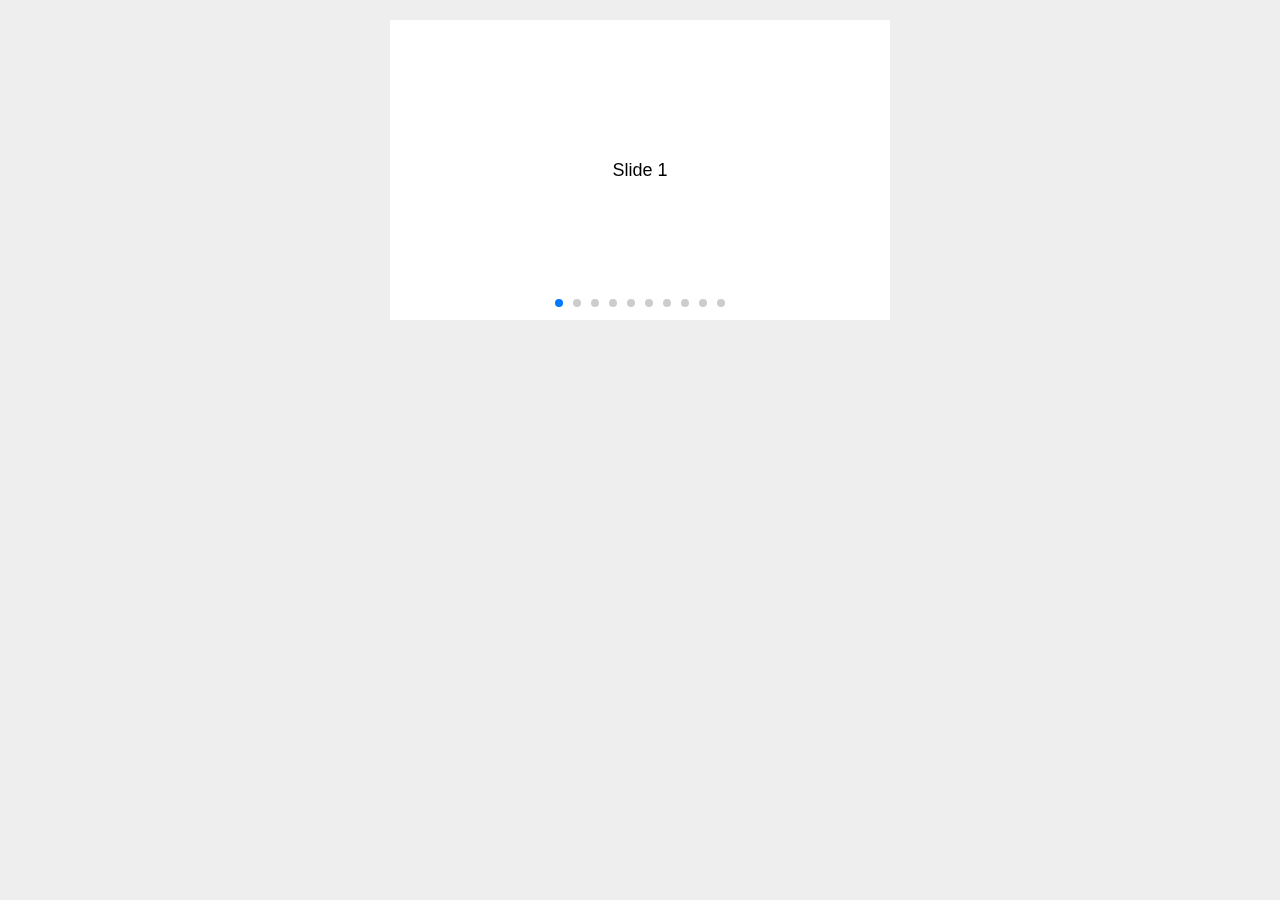
<file: js/Swiper-3.4-2.2/demos/04-space-between.html>
<!DOCTYPE html>
<html lang="en">
<head>
    <meta charset="utf-8">
    <title>Swiper demo</title>
    <meta name="viewport" content="width=device-width, initial-scale=1, minimum-scale=1, maximum-scale=1">

    <!-- Link Swiper's CSS -->
    <link rel="stylesheet" href="../dist/css/swiper.min.css">

    <!-- Demo styles -->
    <style>
    body {
        background: #eee;
        font-family: Helvetica Neue, Helvetica, Arial, sans-serif;
        font-size: 14px;
        color:#000;
        margin: 0;
        padding: 0;
    }
    .swiper-container {
        width: 500px;
        height: 300px;
        margin: 20px auto;
    }
    .swiper-slide {
        text-align: center;
        font-size: 18px;
        background: #fff;

        /* Center slide text vertically */
        display: -webkit-box;
        display: -ms-flexbox;
        display: -webkit-flex;
        display: flex;
        -webkit-box-pack: center;
        -ms-flex-pack: center;
        -webkit-justify-content: center;
        justify-content: center;
        -webkit-box-align: center;
        -ms-flex-align: center;
        -webkit-align-items: center;
        align-items: center;
    }
    </style>
</head>
<body>
    <!-- Swiper -->
    <div class="swiper-container">
        <div class="swiper-wrapper">
            <div class="swiper-slide">Slide 1</div>
            <div class="swiper-slide">Slide 2</div>
            <div class="swiper-slide">Slide 3</div>
            <div class="swiper-slide">Slide 4</div>
            <div class="swiper-slide">Slide 5</div>
            <div class="swiper-slide">Slide 6</div>
            <div class="swiper-slide">Slide 7</div>
            <div class="swiper-slide">Slide 8</div>
            <div class="swiper-slide">Slide 9</div>
            <div class="swiper-slide">Slide 10</div>
        </div>
        <!-- Add Pagination -->
        <div class="swiper-pagination"></div>
    </div>

    <!-- Swiper JS -->
    <script src="../dist/js/swiper.min.js"></script>

    <!-- Initialize Swiper -->
    <script>
    var swiper = new Swiper('.swiper-container', {
        pagination: '.swiper-pagination',
        paginationClickable: true,
        spaceBetween: 30,
    });
    </script>
</body>
</html>
</file>
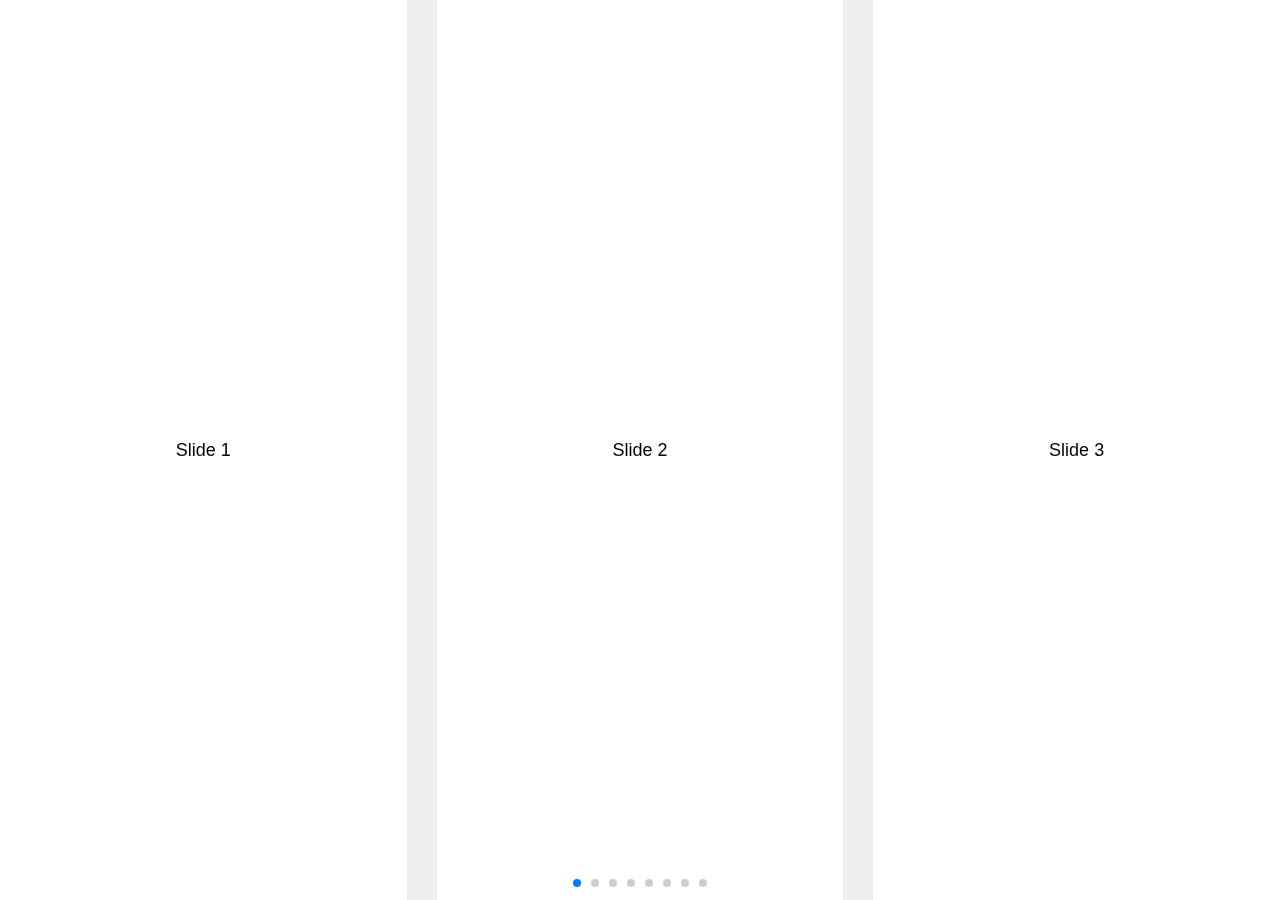
<file: js/Swiper-3.4-2.2/demos/05-slides-per-view.html>
<!DOCTYPE html>
<html lang="en">
<head>
    <meta charset="utf-8">
    <title>Swiper demo</title>
    <meta name="viewport" content="width=device-width, initial-scale=1, minimum-scale=1, maximum-scale=1">

    <!-- Link Swiper's CSS -->
    <link rel="stylesheet" href="../dist/css/swiper.min.css">

    <!-- Demo styles -->
    <style>
    html, body {
        position: relative;
        height: 100%;
    }
    body {
        background: #eee;
        font-family: Helvetica Neue, Helvetica, Arial, sans-serif;
        font-size: 14px;
        color:#000;
        margin: 0;
        padding: 0;
    }
    .swiper-container {
        width: 100%;
        height: 100%;
    }
    .swiper-slide {
        text-align: center;
        font-size: 18px;
        background: #fff;
        
        /* Center slide text vertically */
        display: -webkit-box;
        display: -ms-flexbox;
        display: -webkit-flex;
        display: flex;
        -webkit-box-pack: center;
        -ms-flex-pack: center;
        -webkit-justify-content: center;
        justify-content: center;
        -webkit-box-align: center;
        -ms-flex-align: center;
        -webkit-align-items: center;
        align-items: center;
    }
    </style>
</head>
<body>
    <!-- Swiper -->
    <div class="swiper-container">
        <div class="swiper-wrapper">
            <div class="swiper-slide">Slide 1</div>
            <div class="swiper-slide">Slide 2</div>
            <div class="swiper-slide">Slide 3</div>
            <div class="swiper-slide">Slide 4</div>
            <div class="swiper-slide">Slide 5</div>
            <div class="swiper-slide">Slide 6</div>
            <div class="swiper-slide">Slide 7</div>
            <div class="swiper-slide">Slide 8</div>
            <div class="swiper-slide">Slide 9</div>
            <div class="swiper-slide">Slide 10</div>
        </div>
        <!-- Add Pagination -->
        <div class="swiper-pagination"></div>
    </div>

    <!-- Swiper JS -->
    <script src="../dist/js/swiper.min.js"></script>

    <!-- Initialize Swiper -->
    <script>
    var swiper = new Swiper('.swiper-container', {
        pagination: '.swiper-pagination',
        slidesPerView: 3,
        paginationClickable: true,
        spaceBetween: 30
    });
    </script>
</body>
</html>
</file>
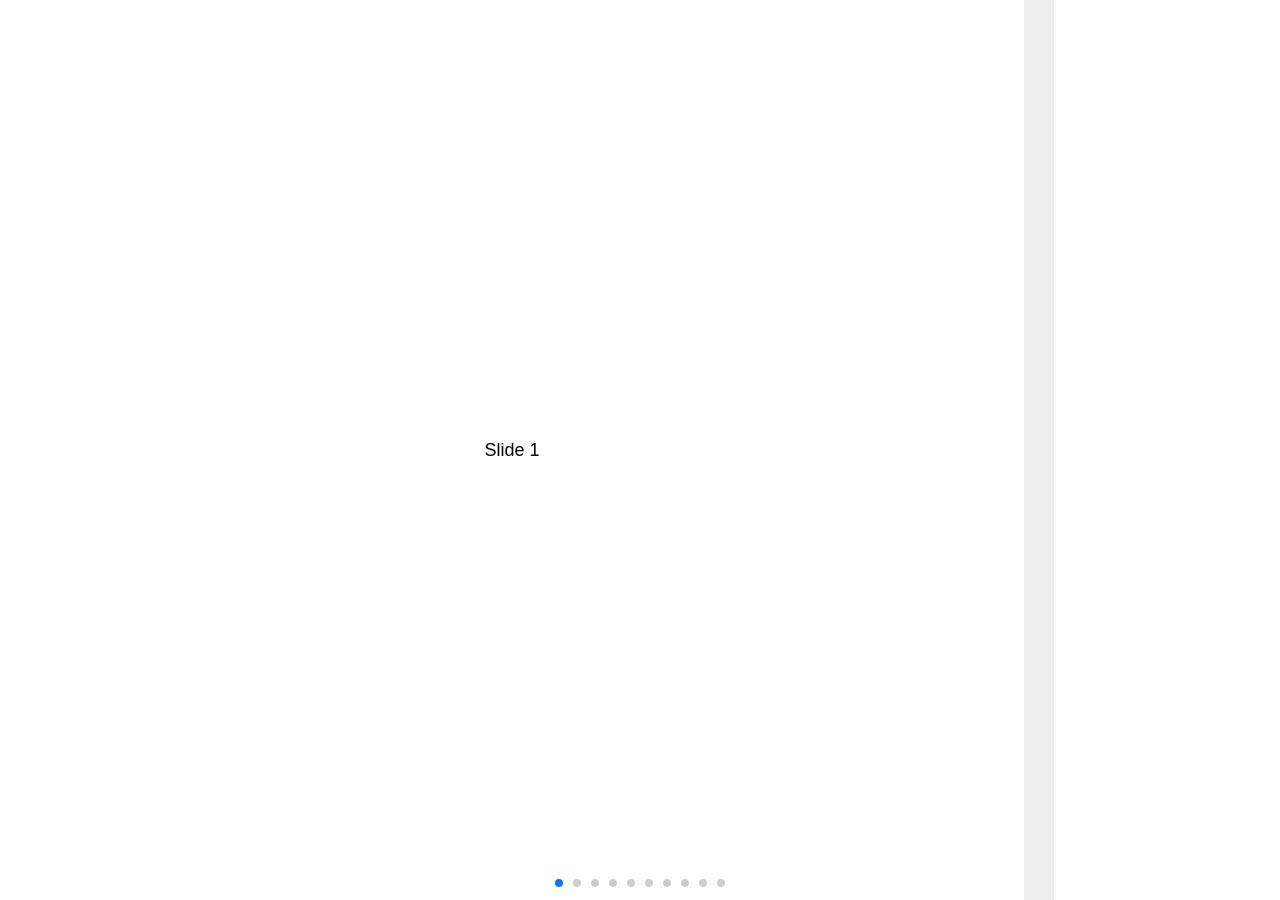
<file: js/Swiper-3.4-2.2/demos/06-slides-per-view-auto.html>
<!DOCTYPE html>
<html lang="en">
<head>
    <meta charset="utf-8">
    <title>Swiper demo</title>
    <meta name="viewport" content="width=device-width, initial-scale=1, minimum-scale=1, maximum-scale=1">

    <!-- Link Swiper's CSS -->
    <link rel="stylesheet" href="../dist/css/swiper.min.css">

    <!-- Demo styles -->
    <style>
    html, body {
        position: relative;
        height: 100%;
    }
    body {
        background: #eee;
        font-family: Helvetica Neue, Helvetica, Arial, sans-serif;
        font-size: 14px;
        color:#000;
        margin: 0;
        padding: 0;
    }
    .swiper-container {
        width: 100%;
        height: 100%;
    }
    .swiper-slide {
        text-align: center;
        font-size: 18px;
        background: #fff;
        width: 80%;

        /* Center slide text vertically */
        display: -webkit-box;
        display: -ms-flexbox;
        display: -webkit-flex;
        display: flex;
        -webkit-box-pack: center;
        -ms-flex-pack: center;
        -webkit-justify-content: center;
        justify-content: center;
        -webkit-box-align: center;
        -ms-flex-align: center;
        -webkit-align-items: center;
        align-items: center;
    }
    .swiper-slide:nth-child(2n) {
        width: 60%;
    }
    .swiper-slide:nth-child(3n) {
        width: 40%;
    }
    </style>
</head>
<body>
    <!-- Swiper -->
    <div class="swiper-container">
        <div class="swiper-wrapper">
            <div class="swiper-slide">Slide 1</div>
            <div class="swiper-slide">Slide 2</div>
            <div class="swiper-slide">Slide 3</div>
            <div class="swiper-slide">Slide 4</div>
            <div class="swiper-slide">Slide 5</div>
            <div class="swiper-slide">Slide 6</div>
            <div class="swiper-slide">Slide 7</div>
            <div class="swiper-slide">Slide 8</div>
            <div class="swiper-slide">Slide 9</div>
            <div class="swiper-slide">Slide 10</div>
        </div>
        <!-- Add Pagination -->
        <div class="swiper-pagination"></div>
    </div>

    <!-- Swiper JS -->
    <script src="../dist/js/swiper.min.js"></script>

    <!-- Initialize Swiper -->
    <script>
    var swiper = new Swiper('.swiper-container', {
        pagination: '.swiper-pagination',
        slidesPerView: 'auto',
        paginationClickable: true,
        spaceBetween: 30
    });
    </script>
</body>
</html>
</file>
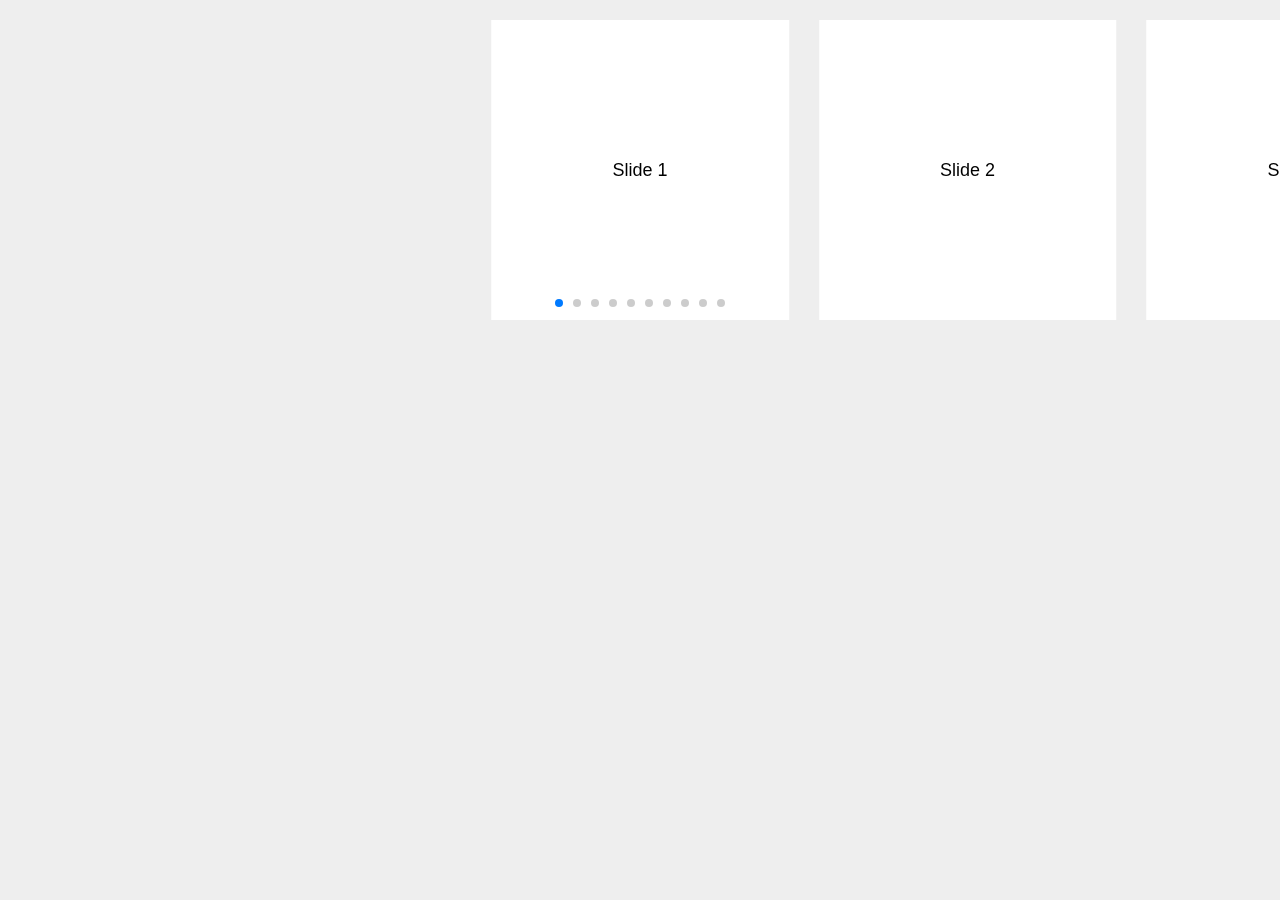
<file: js/Swiper-3.4-2.2/demos/07-centered.html>
<!DOCTYPE html>
<html lang="en">
<head>
    <meta charset="utf-8">
    <title>Swiper demo</title>
    <meta name="viewport" content="width=device-width, initial-scale=1, minimum-scale=1, maximum-scale=1">

    <!-- Link Swiper's CSS -->
    <link rel="stylesheet" href="../dist/css/swiper.min.css">

    <!-- Demo styles -->
    <style>
    body {
        background: #eee;
        font-family: Helvetica Neue, Helvetica, Arial, sans-serif;
        font-size: 14px;
        color:#000;
        margin: 0;
        padding: 0;
    }
    .swiper-container {
        width: 100%;
        height: 300px;
        margin: 20px auto;
    }
    .swiper-slide {
        text-align: center;
        font-size: 18px;
        background: #fff;
        width: 60%;

        /* Center slide text vertically */
        display: -webkit-box;
        display: -ms-flexbox;
        display: -webkit-flex;
        display: flex;
        -webkit-box-pack: center;
        -ms-flex-pack: center;
        -webkit-justify-content: center;
        justify-content: center;
        -webkit-box-align: center;
        -ms-flex-align: center;
        -webkit-align-items: center;
        align-items: center;
    }
    .swiper-slide:nth-child(2n) {
        width: 40%;
    }
    .swiper-slide:nth-child(3n) {
        width: 20%;
    }
    </style>
</head>
<body>
    <!-- Swiper -->
    <div class="swiper-container">
        <div class="swiper-wrapper">
            <div class="swiper-slide">Slide 1</div>
            <div class="swiper-slide">Slide 2</div>
            <div class="swiper-slide">Slide 3</div>
            <div class="swiper-slide">Slide 4</div>
            <div class="swiper-slide">Slide 5</div>
            <div class="swiper-slide">Slide 6</div>
            <div class="swiper-slide">Slide 7</div>
            <div class="swiper-slide">Slide 8</div>
            <div class="swiper-slide">Slide 9</div>
            <div class="swiper-slide">Slide 10</div>
        </div>
        <!-- Add Pagination -->
        <div class="swiper-pagination"></div>
    </div>

    <!-- Swiper JS -->
    <script src="../dist/js/swiper.min.js"></script>

    <!-- Initialize Swiper -->
    <script>
    var swiper = new Swiper('.swiper-container', {
        pagination: '.swiper-pagination',
        slidesPerView: 4,
        centeredSlides: true,
        paginationClickable: true,
        spaceBetween: 30
    });
    </script>
</body>
</html>
</file>
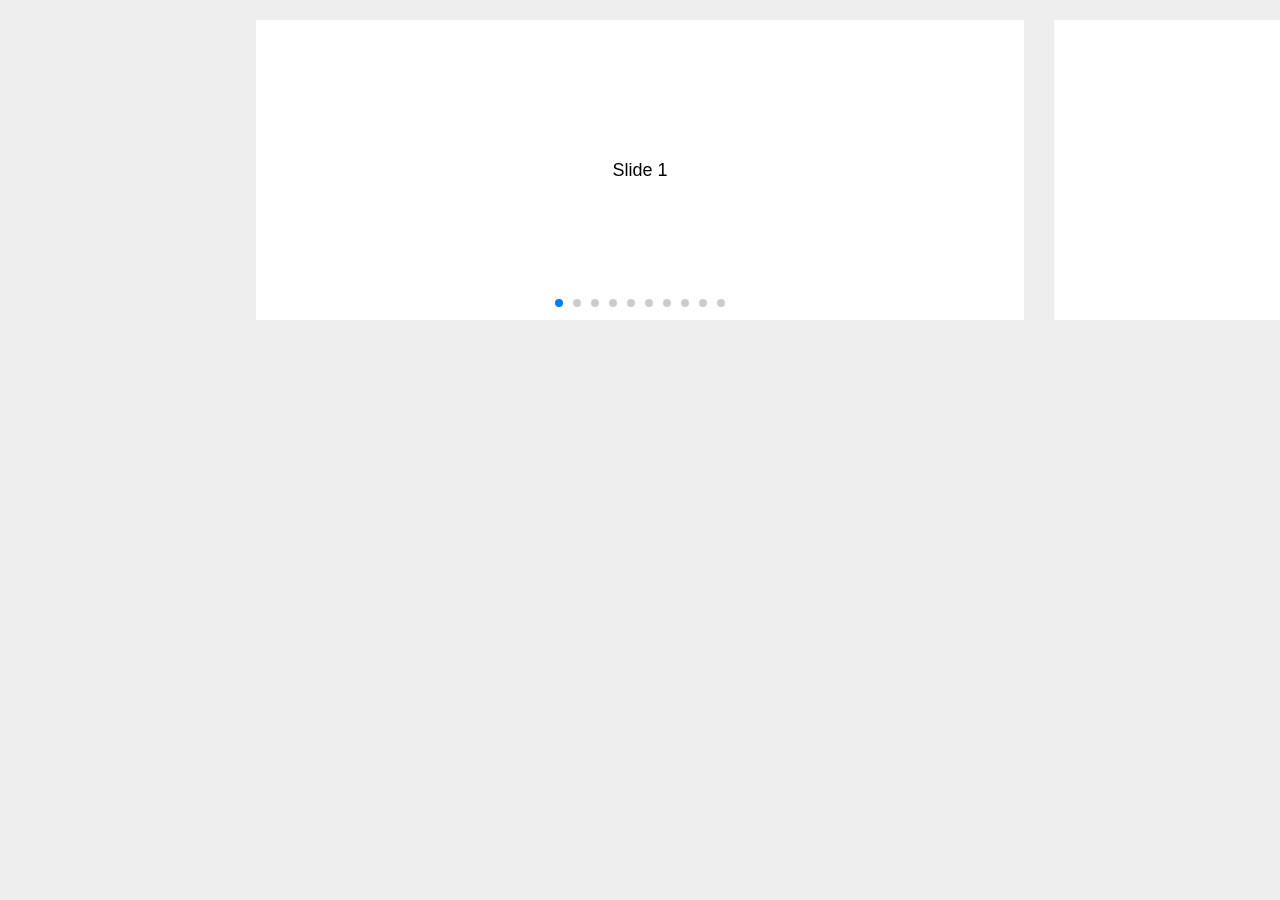
<file: js/Swiper-3.4-2.2/demos/08-centered-auto.html>
<!DOCTYPE html>
<html lang="en">
<head>
    <meta charset="utf-8">
    <title>Swiper demo</title>
    <meta name="viewport" content="width=device-width, initial-scale=1, minimum-scale=1, maximum-scale=1">

    <!-- Link Swiper's CSS -->
    <link rel="stylesheet" href="../dist/css/swiper.min.css">

    <!-- Demo styles -->
    <style>
    body {
        background: #eee;
        font-family: Helvetica Neue, Helvetica, Arial, sans-serif;
        font-size: 14px;
        color:#000;
        margin: 0;
        padding: 0;
    }
    .swiper-container {
        width: 100%;
        height: 300px;
        margin: 20px auto;
    }
    .swiper-slide {
        text-align: center;
        font-size: 18px;
        background: #fff;
        width: 60%;

        /* Center slide text vertically */
        display: -webkit-box;
        display: -ms-flexbox;
        display: -webkit-flex;
        display: flex;
        -webkit-box-pack: center;
        -ms-flex-pack: center;
        -webkit-justify-content: center;
        justify-content: center;
        -webkit-box-align: center;
        -ms-flex-align: center;
        -webkit-align-items: center;
        align-items: center;
    }
    .swiper-slide:nth-child(2n) {
        width: 40%;
    }
    .swiper-slide:nth-child(3n) {
        width: 20%;
    }
    </style>
</head>
<body>
    <!-- Swiper -->
    <div class="swiper-container">
        <div class="swiper-wrapper">
            <div class="swiper-slide">Slide 1</div>
            <div class="swiper-slide">Slide 2</div>
            <div class="swiper-slide">Slide 3</div>
            <div class="swiper-slide">Slide 4</div>
            <div class="swiper-slide">Slide 5</div>
            <div class="swiper-slide">Slide 6</div>
            <div class="swiper-slide">Slide 7</div>
            <div class="swiper-slide">Slide 8</div>
            <div class="swiper-slide">Slide 9</div>
            <div class="swiper-slide">Slide 10</div>
        </div>
        <!-- Add Pagination -->
        <div class="swiper-pagination"></div>
    </div>

    <!-- Swiper JS -->
    <script src="../dist/js/swiper.min.js"></script>

    <!-- Initialize Swiper -->
    <script>
    var swiper = new Swiper('.swiper-container', {
        pagination: '.swiper-pagination',
        slidesPerView: 'auto',
        centeredSlides: true,
        paginationClickable: true,
        spaceBetween: 30
    });
    </script>
</body>
</html>
</file>
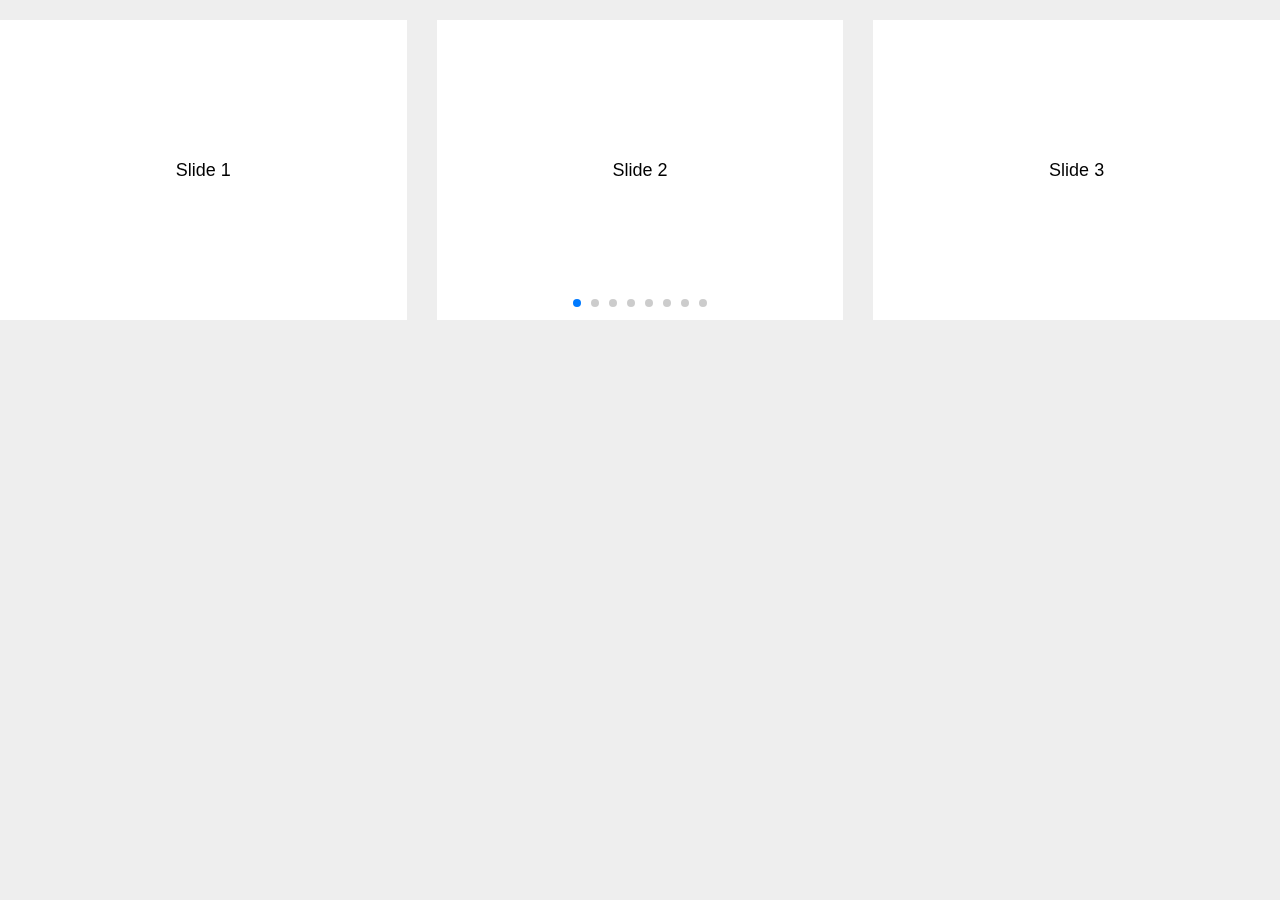
<file: js/Swiper-3.4-2.2/demos/09-freemode.html>
<!DOCTYPE html>
<html lang="en">
<head>
    <meta charset="utf-8">
    <title>Swiper demo</title>
    <meta name="viewport" content="width=device-width, initial-scale=1, minimum-scale=1, maximum-scale=1">

    <!-- Link Swiper's CSS -->
    <link rel="stylesheet" href="../dist/css/swiper.min.css">

    <!-- Demo styles -->
    <style>
    body {
        background: #eee;
        font-family: Helvetica Neue, Helvetica, Arial, sans-serif;
        font-size: 14px;
        color:#000;
        margin: 0;
        padding: 0;
    }
    .swiper-container {
        width: 100%;
        height: 300px;
        margin: 20px auto;
    }
    .swiper-slide {
        text-align: center;
        font-size: 18px;
        background: #fff;
        
        /* Center slide text vertically */
        display: -webkit-box;
        display: -ms-flexbox;
        display: -webkit-flex;
        display: flex;
        -webkit-box-pack: center;
        -ms-flex-pack: center;
        -webkit-justify-content: center;
        justify-content: center;
        -webkit-box-align: center;
        -ms-flex-align: center;
        -webkit-align-items: center;
        align-items: center;
    }
    </style>
</head>
<body>
    <!-- Swiper -->
    <div class="swiper-container">
        <div class="swiper-wrapper">
            <div class="swiper-slide">Slide 1</div>
            <div class="swiper-slide">Slide 2</div>
            <div class="swiper-slide">Slide 3</div>
            <div class="swiper-slide">Slide 4</div>
            <div class="swiper-slide">Slide 5</div>
            <div class="swiper-slide">Slide 6</div>
            <div class="swiper-slide">Slide 7</div>
            <div class="swiper-slide">Slide 8</div>
            <div class="swiper-slide">Slide 9</div>
            <div class="swiper-slide">Slide 10</div>
        </div>
        <!-- Add Pagination -->
        <div class="swiper-pagination"></div>
    </div>

    <!-- Swiper JS -->
    <script src="../dist/js/swiper.min.js"></script>

    <!-- Initialize Swiper -->
    <script>
    var swiper = new Swiper('.swiper-container', {
        pagination: '.swiper-pagination',
        slidesPerView: 3,
        paginationClickable: true,
        spaceBetween: 30,
        freeMode: true
    });
    </script>
</body>
</html>
</file>
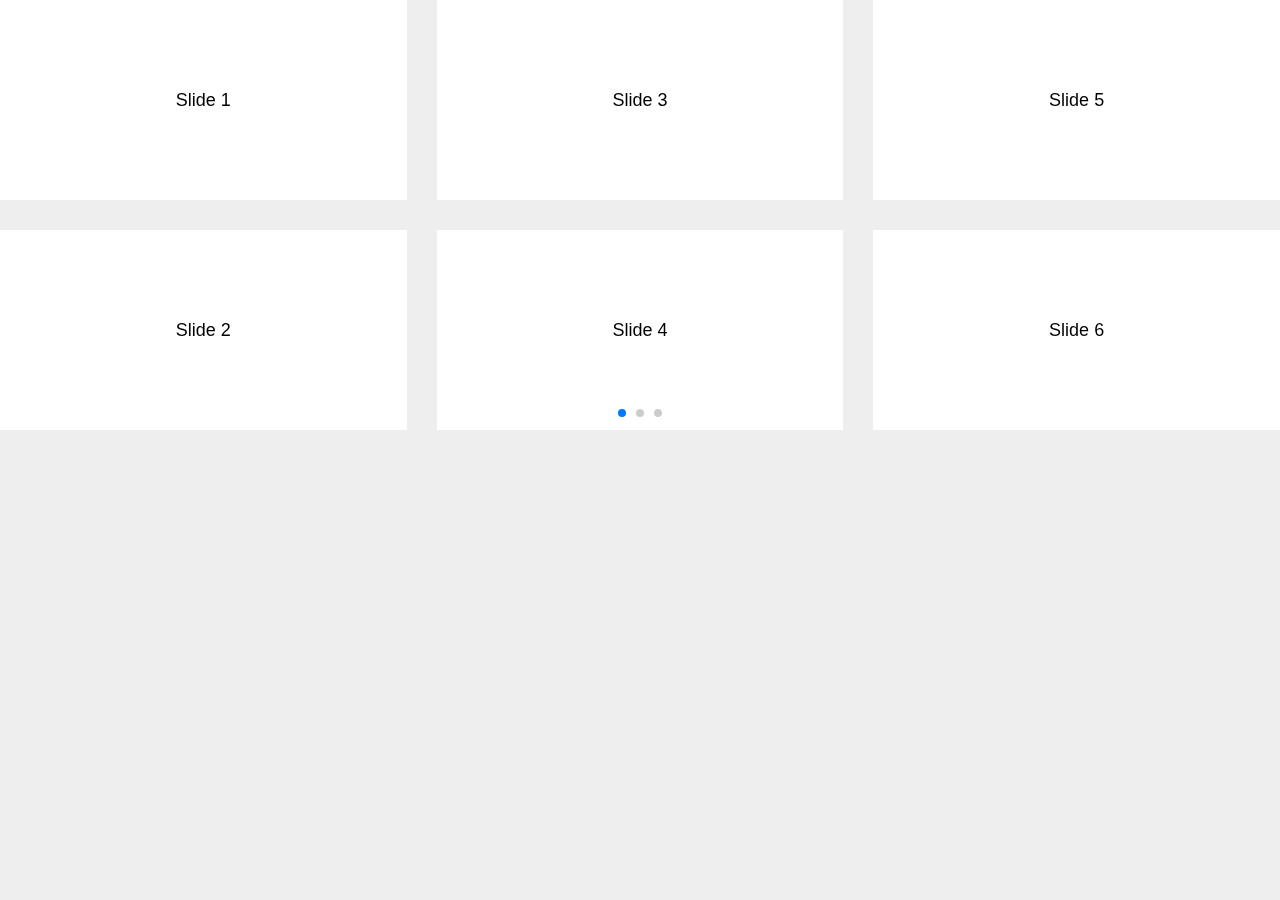
<file: js/Swiper-3.4-2.2/demos/10-slides-per-column.html>
<!DOCTYPE html>
<html lang="en">
<head>
    <meta charset="utf-8">
    <title>Swiper demo</title>
    <meta name="viewport" content="width=device-width, initial-scale=1, minimum-scale=1, maximum-scale=1">

    <!-- Link Swiper's CSS -->
    <link rel="stylesheet" href="../dist/css/swiper.min.css">

    <!-- Demo styles -->
    <style>
    body {
        background: #eee;
        font-family: Helvetica Neue, Helvetica, Arial, sans-serif;
        font-size: 14px;
        color:#000;
        margin: 0;
        padding: 0;
    }
    .swiper-container {
        width: 100%;
        height: auto;
        margin-left: auto;
        margin-right: auto;
    }
    .swiper-slide {
        text-align: center;
        font-size: 18px;
        background: #fff;
        height: 200px;
        
        /* Center slide text vertically */
        display: -webkit-box;
        display: -ms-flexbox;
        display: -webkit-flex;
        display: flex;
        -webkit-box-pack: center;
        -ms-flex-pack: center;
        -webkit-justify-content: center;
        justify-content: center;
        -webkit-box-align: center;
        -ms-flex-align: center;
        -webkit-align-items: center;
        align-items: center;
    }
    </style>
</head>
<body>
    <!-- Swiper -->
    <div class="swiper-container">
        <div class="swiper-wrapper">
            <div class="swiper-slide">Slide 1</div>
            <div class="swiper-slide">Slide 2</div>
            <div class="swiper-slide">Slide 3</div>
            <div class="swiper-slide">Slide 4</div>
            <div class="swiper-slide">Slide 5</div>
            <div class="swiper-slide">Slide 6</div>
            <div class="swiper-slide">Slide 7</div>
            <div class="swiper-slide">Slide 8</div>
            <div class="swiper-slide">Slide 9</div>
            <div class="swiper-slide">Slide 10</div>
        </div>
        <!-- Add Pagination -->
        <div class="swiper-pagination"></div>
    </div>

    <!-- Swiper JS -->
    <script src="../dist/js/swiper.min.js"></script>

    <!-- Initialize Swiper -->
    <script>
    var swiper = new Swiper('.swiper-container', {
        pagination: '.swiper-pagination',
        slidesPerView: 3,
        slidesPerColumn: 2,
        paginationClickable: true,
        spaceBetween: 30
    });
    </script>
</body>
</html>
</file>
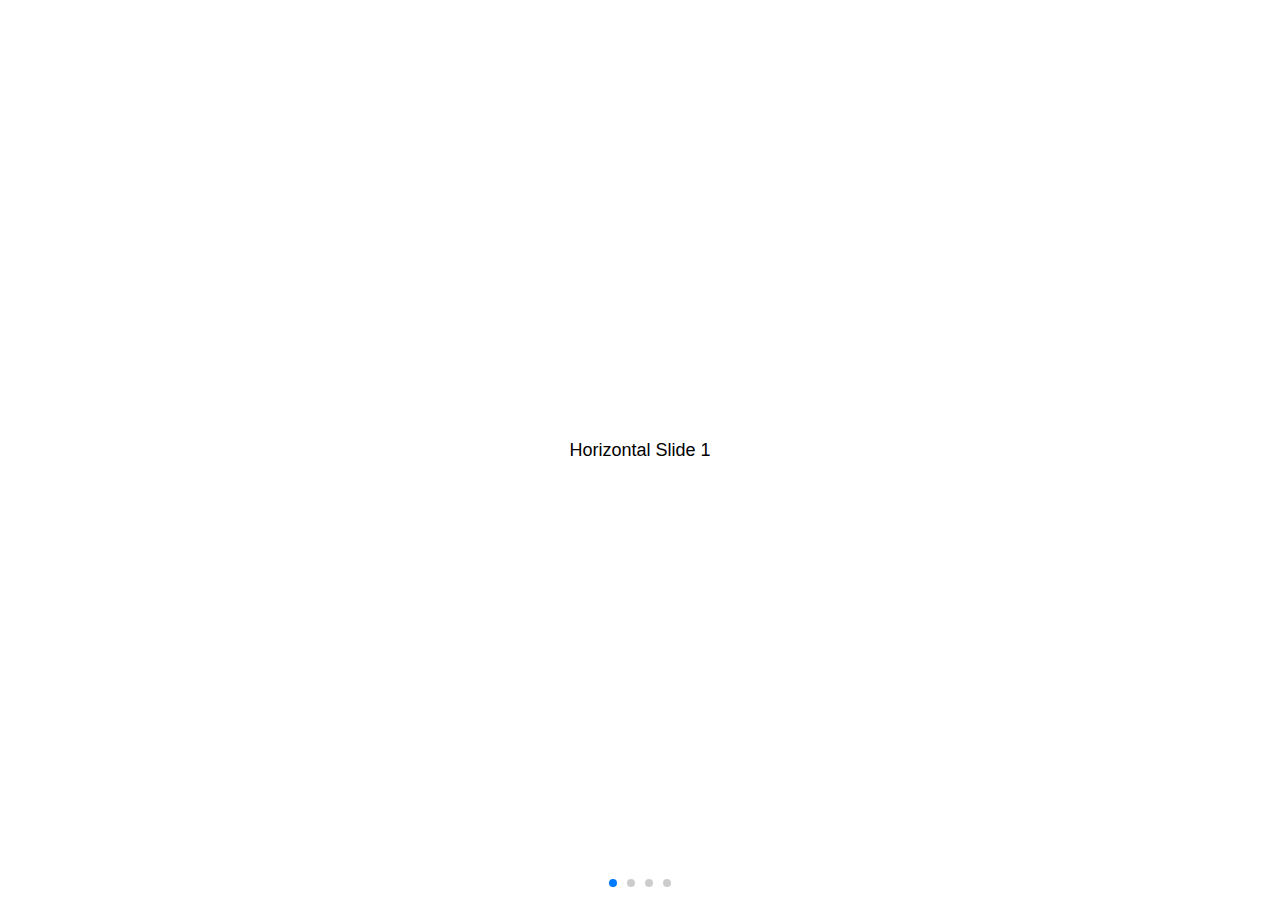
<file: js/Swiper-3.4-2.2/demos/11-nested.html>
<!DOCTYPE html>
<html lang="en">
<head>
    <meta charset="utf-8">
    <title>Swiper demo</title>
    <meta name="viewport" content="width=device-width, initial-scale=1, minimum-scale=1, maximum-scale=1">

    <!-- Link Swiper's CSS -->
    <link rel="stylesheet" href="../dist/css/swiper.min.css">

    <!-- Demo styles -->
    <style>
    html, body {
        position: relative;
        height: 100%;
    }
    body {
        background: #eee;
        font-family: Helvetica Neue, Helvetica, Arial, sans-serif;
        font-size: 14px;
        color:#000;
        margin: 0;
        padding: 0;
    }
    .swiper-container {
        width: 100%;
        height: 100%;
    }
    .swiper-slide {
        text-align: center;
        font-size: 18px;
        background: #fff;

        /* Center slide text vertically */
        display: -webkit-box;
        display: -ms-flexbox;
        display: -webkit-flex;
        display: flex;
        -webkit-box-pack: center;
        -ms-flex-pack: center;
        -webkit-justify-content: center;
        justify-content: center;
        -webkit-box-align: center;
        -ms-flex-align: center;
        -webkit-align-items: center;
        align-items: center;
    }
    .swiper-container-v {
        background: #eee;
    }
    </style>
</head>
<body>
    <!-- Swiper -->
    <div class="swiper-container swiper-container-h">
        <div class="swiper-wrapper">
            <div class="swiper-slide">Horizontal Slide 1</div>
            <div class="swiper-slide">
                <div class="swiper-container swiper-container-v">
                    <div class="swiper-wrapper">
                        <div class="swiper-slide">Vertical Slide 1</div>
                        <div class="swiper-slide">Vertical Slide 2</div>
                        <div class="swiper-slide">Vertical Slide 3</div>
                        <div class="swiper-slide">Vertical Slide 4</div>
                        <div class="swiper-slide">Vertical Slide 5</div>
                    </div>
                    <div class="swiper-pagination swiper-pagination-v"></div>
                </div>
            </div>
            <div class="swiper-slide">Horizontal Slide 3</div>
            <div class="swiper-slide">Horizontal Slide 4</div>
        </div>
        <!-- Add Pagination -->
        <div class="swiper-pagination swiper-pagination-h"></div>
    </div>

    <!-- Swiper JS -->
    <script src="../dist/js/swiper.min.js"></script>

    <!-- Initialize Swiper -->
    <script>
    var swiperH = new Swiper('.swiper-container-h', {
        pagination: '.swiper-pagination-h',
        paginationClickable: true,
        spaceBetween: 50
    });
    var swiperV = new Swiper('.swiper-container-v', {
        pagination: '.swiper-pagination-v',
        paginationClickable: true,
        direction: 'vertical',
        spaceBetween: 50
    });
    </script>
</body>
</html>
</file>
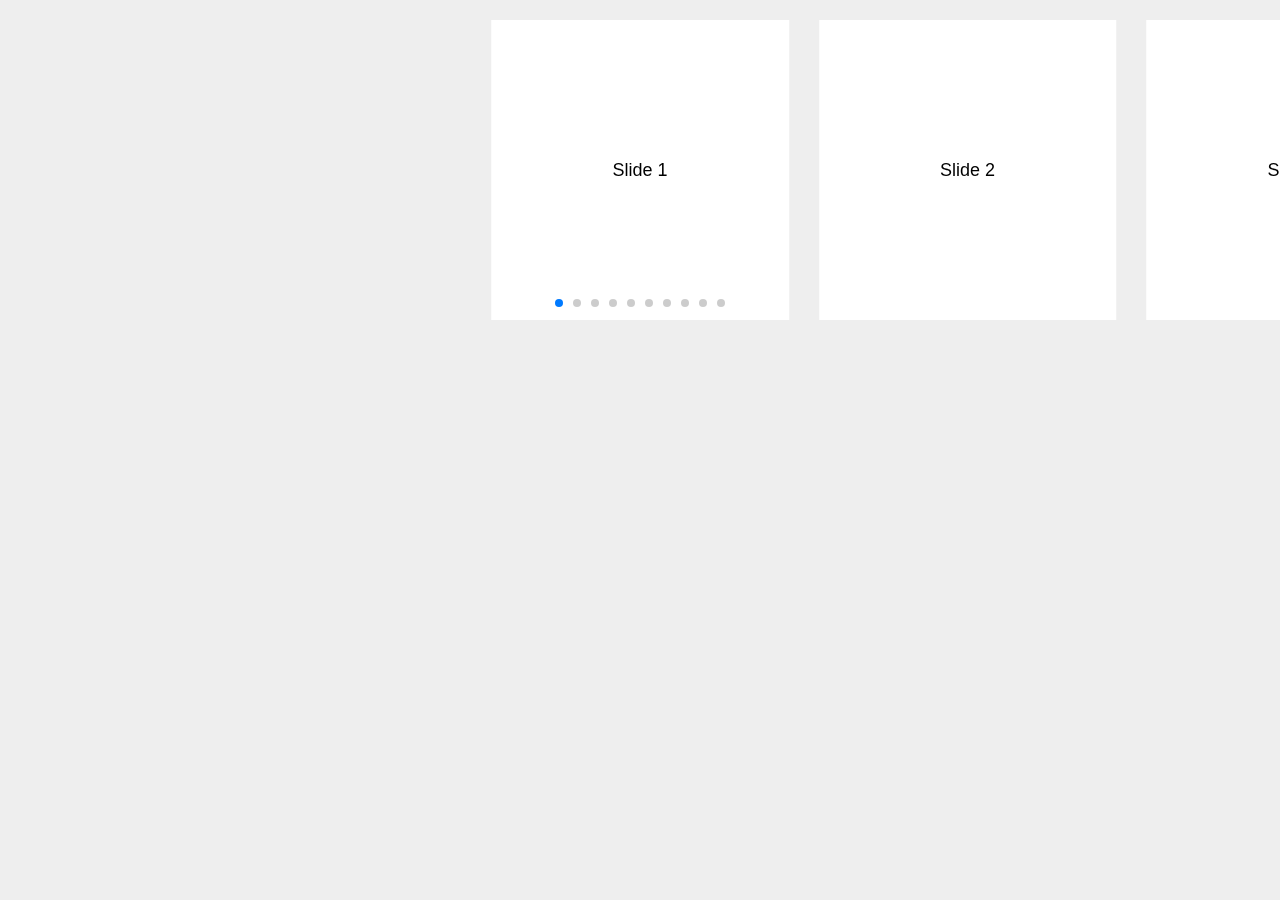
<file: js/Swiper-3.4-2.2/demos/12-grab-cursor.html>
<!DOCTYPE html>
<html lang="en">
<head>
    <meta charset="utf-8">
    <title>Swiper demo</title>
    <meta name="viewport" content="width=device-width, initial-scale=1, minimum-scale=1, maximum-scale=1">

    <!-- Link Swiper's CSS -->
    <link rel="stylesheet" href="../dist/css/swiper.min.css">

    <!-- Demo styles -->
    <style>
    body {
        background: #eee;
        font-family: Helvetica Neue, Helvetica, Arial, sans-serif;
        font-size: 14px;
        color:#000;
        margin: 0;
        padding: 0;
    }
    .swiper-container {
        width: 100%;
        height: 300px;
        margin: 20px auto;
    }
    .swiper-slide {
        text-align: center;
        font-size: 18px;
        background: #fff;
        width: 60%;

        /* Center slide text vertically */
        display: -webkit-box;
        display: -ms-flexbox;
        display: -webkit-flex;
        display: flex;
        -webkit-box-pack: center;
        -ms-flex-pack: center;
        -webkit-justify-content: center;
        justify-content: center;
        -webkit-box-align: center;
        -ms-flex-align: center;
        -webkit-align-items: center;
        align-items: center;
    }
    .swiper-slide:nth-child(2n) {
        width: 40%;
    }
    .swiper-slide:nth-child(3n) {
        width: 20%;
    }
    </style>
</head>
<body>
    <!-- Swiper -->
    <div class="swiper-container">
        <div class="swiper-wrapper">
            <div class="swiper-slide">Slide 1</div>
            <div class="swiper-slide">Slide 2</div>
            <div class="swiper-slide">Slide 3</div>
            <div class="swiper-slide">Slide 4</div>
            <div class="swiper-slide">Slide 5</div>
            <div class="swiper-slide">Slide 6</div>
            <div class="swiper-slide">Slide 7</div>
            <div class="swiper-slide">Slide 8</div>
            <div class="swiper-slide">Slide 9</div>
            <div class="swiper-slide">Slide 10</div>
        </div>
        <!-- Add Pagination -->
        <div class="swiper-pagination"></div>
    </div>

    <!-- Swiper JS -->
    <script src="../dist/js/swiper.min.js"></script>

    <!-- Initialize Swiper -->
    <script>
    var swiper = new Swiper('.swiper-container', {
        pagination: '.swiper-pagination',
        slidesPerView: 4,
        centeredSlides: true,
        paginationClickable: true,
        spaceBetween: 30,
        grabCursor: true
    });
    </script>
</body>
</html>
</file>
<file: css/index.css>
* {
  margin: 0;
  padding: 0; }

header img {
  width: 100%; }

ul {
  list-style: none; }

.xiao a {
  text-decoration: none;
  color: white; }

.xiao a:hover {
  color: red; }

.xiao {
  font-size: 10px;
  width: 100%;
  height: 50px;
  background-color: black; }

.xiao > div {
  line-height: 50px;
  width: 1200px;
  margin: 0 auto; }

.xiao ul {
  float: left; }

.xiao > div:after {
  display: block;
  clear: both;
  content: ""; }

.xiao > div > ul > li {
  float: left;
  padding-left: 11px; }

.xiao ul:after {
  display: block;
  clear: both;
  content: ""; }

.xiao ul:nth-of-type(2) {
  padding-left: 479px; }

.two a {
  text-decoration: none;
  color: #474643; }

.two > div {
  width: 1200px;
  height: 80px;
  margin: 0 auto; }

.two > div > ul {
  display: flex;
  justify-content: space-between; }

.two > div > ul > li {
  line-height: 44px;
  float: left; }

.two > div > ul:after {
  display: block;
  clear: both;
  content: ""; }

.two > div > ul > li > ul > li {
  float: left;
  padding-left: 10px; }

.two > div > ul > li > ul:after {
  display: block;
  clear: both;
  content: ""; }

.two > div > ul > li:nth-of-type(4) {
  border: 1px solid #CCCCCC;
  padding-right: 10px; }

.san > div {
  font-size: 11px;
  width: 1200px;
  margin: 0 auto; }

.san > div > ul {
  color: white;
  width: 234px;
  height: 460px;
  padding-left: 20px;
  padding-right: 20px;
  background-color: black; }

.san > div > ul > li {
  line-height: 45px; }

.san > div > ul > li div {
  float: left; }

.san > div > ul > li > a {
  color: white;
  text-decoration: none; }

.san > div > ul > li > a:after {
  display: flex;
  clear: both;
  content: ""; }

.san > div > ul {
  float: left; }

.san > div:after {
  display: block;
  clear: both;
  content: ""; }

.san img {
  width: 926px;
  height: 460px; }

.san li:hover {
	background-color: red;
}

.fu_1 {
	position: relative;
	top: -45px;
	left: 254px;
	width: 500px;
	background-color: white;
	height: 460px;
	z-index: 9;
	display: none;
	color: black;
}
















.you {
  display: block;
  clear: both;
  content: ""; }

.si > div > ul > li {
  font-size: 11px;
  float: left; }

.si > div > ul:after {
  display: block;
  clear: both;
  content: ""; }

.one1 {
  margin-left: 55px; }

.si {
  width: 100%; }

.si > div {
  width: 1200px;
  margin: 0 auto; }

.si > div > ul > li > div > p > img {
  width: 50%; }

.si > div > ul > li > div > p {
  text-align: center;
  float: left;
  padding-left: 30px; }

.si > div > ul > li > div > p > a {
  padding: 6px;
  text-decoration: none;
  color: white;
  display: block; }

.si > div > ul > li > div {
  width: 275px;
  background-color: #CCCCCC; }

.si > div > ul > li {
  height: 138px; }

.si > div > ul > li:hover {
  box-shadow: 10px 5px 5px #CCCCCC; }

.si > div > ul > li > div:after {
  display: block;
  clear: both;
  content: ""; }

.wu h2 {
  padding: 20px; }

.wu {
  width: 100%;
  font-size: 10px;
  margin-bottom: 2rem; }

.wu > div > h3 {
  padding: 20px; }

.wu > div {
  width: 1200px;
  margin: 0 auto; }

.wu > div > ul > li > img {
  padding: 20px; }

.wu > div > ul {
  display: flex;
  justify-content: space-between; }

.wu > div > ul > li {
  background-color: #ccc;
  text-align: center; }

.wu > div > ul > li > p {
  padding: 10px; }

.wu > div > ul:after {
  display: block;
  clear: both;
  content: ""; }

.wu > div > ul > li:hover {
  box-shadow: 10px 5px 5px #CCCCCC; }

.li1 {
  float: left;
  border-top: 1px solid red; }

.li2 {
  border-top: 1px solid blue; }

.li3 {
  border-top: 1px solid purple; }

.li4 {
  border-top: 1px solid yellow; }

.li5 {
  float: right;
  border-top: 1px solid cyan; }

.liu {
  font-size: 10px;
  width: 100%;
  background-color: #F5F5F5; }

.liu > div {
  width: 1200px;
  margin: 0 auto; }

.liu > div > div:nth-of-type(1) {
  display: flex;
  justify-content: space-between; }

.liu > div > div:nth-of-type(1) > div > p {
  float: left;
  padding: 10px; }

.liu > div > div {
  padding-top: 3rem; }

.ppp > img {
  width: 300px; }

.liu > div > div:nth-of-type(1) > div:after {
  display: block;
  clear: both;
  content: ""; }

.liu > div > div:nth-of-type(2) > p {
  float: left; }

.liu > div > div:nth-of-type(2):after {
  display: block;
  clear: both;
  content: ""; }

.ppp2 > img {
  padding-top: 76px;
  padding-bottom: 34px;
  width: 153px;
  height: 91px; }

.liu li {
  text-align: center;
  background-color: white;
  float: left;
  padding-bottom: 2rem; }

.liu ul {
  display: flex;
  justify-content: space-between; }

.liu ul:nth-of-type(2) {
  margin-top: 1rem; }

.liu ul:after {
  display: block;
  clear: both;
  content: ""; }

.ppp2 > p, .ppp2 > s {
  padding: 10px; }

.ppp2 > div {
  margin-top: 5rem; }

#wrap {
  padding-bottom: 40px;
  width: 100%;
  background-color: #F5F5F5; }

.qi {
  margin-top: 3rem;
  font-size: 10px;
  width: 100%;
  background-color: #F5F5F5; }

.qi > div {
  width: 1200px;
  margin: 0 auto; }

.qi > div > div:nth-of-type(1) {
  display: flex;
  justify-content: space-between; }

.qi > div > div > div > p {
  float: left;
  padding-top: 30px;
  padding-bottom: 20px;
  padding: 10px; }

.qi > div > div > h2 {
  float: left;
  padding-top: 30px;
  padding-bottom: 20px; }

.qi > div > ul > li {
  background-color: white;
  float: left;
  width: 234px;
  height: 300px;
  padding-left: 6px;
  text-align: center; }

.qi > div > ul:after {
  display: block;
  clear: both;
  content: ""; }

.img11 > img {
  height: 300px;
  width: 234px; }

.img1 > img {
  padding-top: 20px;
  padding-bottom: 20px;
  width: 114px;
  height: 114px; }

.img1 > p {
  padding-top: 10px; }

.ba {
  font-size: 10px;
  width: 100%; }

.ba h2 {
  padding: 30px; }

.ba > div {
  width: 1200px;
  margin: 0 auto; }

.ba > div > ul > li > img {
  width: 296px;
  height: 220px; }

.ba > div > ul > li > p {
  padding: 10px;
  width: 270px; }

.ba > div > ul > li {
  background-color: white;
  float: left;
  padding-left: 4px; }

.ba > div > ul:after {
  display: block;
  clear: both;
  content: ""; }

.shi {
  font-size: 10px;
  width: 100%; }

.shi h2 {
  padding: 30px; }

.shi > div {
  width: 1200px;
  margin: 0 auto; }

.shi li {
  width: 276px;
  height: 460px;
  float: left;
  text-align: center;
  background-color: white; }

.shi ul:after {
  display: block;
  clear: both;
  content: ""; }

.shi li > div {
  padding: 10px; }

.shi li {
  padding-left: 24px; }

.shi img {
  padding: 30px; }

.last {
  width: 100%; }

.last > div {
  width: 1200px;
  margin: 0 auto; }

.last > div > div > h2 {
  float: left; }

.last > div > div {
  padding: 30px; }

.last > div > div > div {
  text-align: right; }

.last > div > div:after {
  display: block;
  clear: both;
  content: ""; }

.last li {
  float: left;
  text-align: center;
  background-color: white;
  padding-left: 20px; }

.last > img {
  padding: 20px; }

.last li > div {
  padding: 20px; }

.last ul:after {
  display: block;
  clear: both;
  content: ""; }

footer {
  width: 100%;
  padding-bottom: 3rem; }

footer > div {
  width: 1200px;
  margin: 0 auto; }

footer > div > ul > li {
  float: left;
  padding-left: 81px; }

footer > div > ul {
  padding: 20px; }

footer > div > ul:after {
  display: block;
  clear: both;
  content: ""; }

hr {
  margin-bottom: 20px; }

ol {
  list-style: none; }

footer ol > li {
  float: left;
  padding-left: 40px; }

footer ol ul > li {
  padding: 10px; }

footer ol:after {
  display: block;
  clear: both;
  content: ""; }

.zui {
  font-size: 10px;
  width: 100%;
  background-color: #ccc; }

.zui > div {
  padding-top: 30px;
  width: 1200px;
  margin: 0 auto; }

.zui > div > div > img {
  width: 100px; }

.zui > div > div {
  float: left; }

.zui > div:after {
  display: block;
  clear: both;
  content: ""; }

.zui li > div > div {
  float: left; }

.zui ul {
  float: left; }

.zui > div {
  display: block;
  clear: both;
  content: ""; }

.zui li > div:after {
  display: block;
  clear: both;
  content: ""; }

center {
  padding: 50px;
  font-size: 30px;
  font-weight: bold; }

.one {
  margin-left: 30px; }

.logo > img {
  width: 400px; }

.mis {
  width: 700px; }

/*# sourceMappingURL=index.css.map */
</file>
<file: css/two.css>
* {
  margin: 0;
  padding: 0;
}

header img {
  width: 100%;
}

ul {
  list-style: none;
}

.xiao a {
  text-decoration: none;
  color: white;
}

.xiao a:hover {
  color: red;
}

.xiao {
  font-size: 11px;
  width: 100%;
  height: 40px;
  background-color: black;
}

.xiao > div {
  line-height: 40px;
  width: 1200px;
  margin: 0 auto;
}

.xiao ul {
  float: left;
}

.xiao > div:after {
  display: block;
  clear: both;
  content: "";
}

.xiao > div > ul > li {
  float: left;
}

.xiao > div > ul > li:not(li:nth-of-type(1)) {
  padding-left: 18px;
}

.xiao ul:after {
  display: block;
  clear: both;
  content: "";
}

.xiao ul:nth-of-type(2) {
  padding-left: 300px;
}

/*# sourceMappingURL=two.css.map */
</file>
